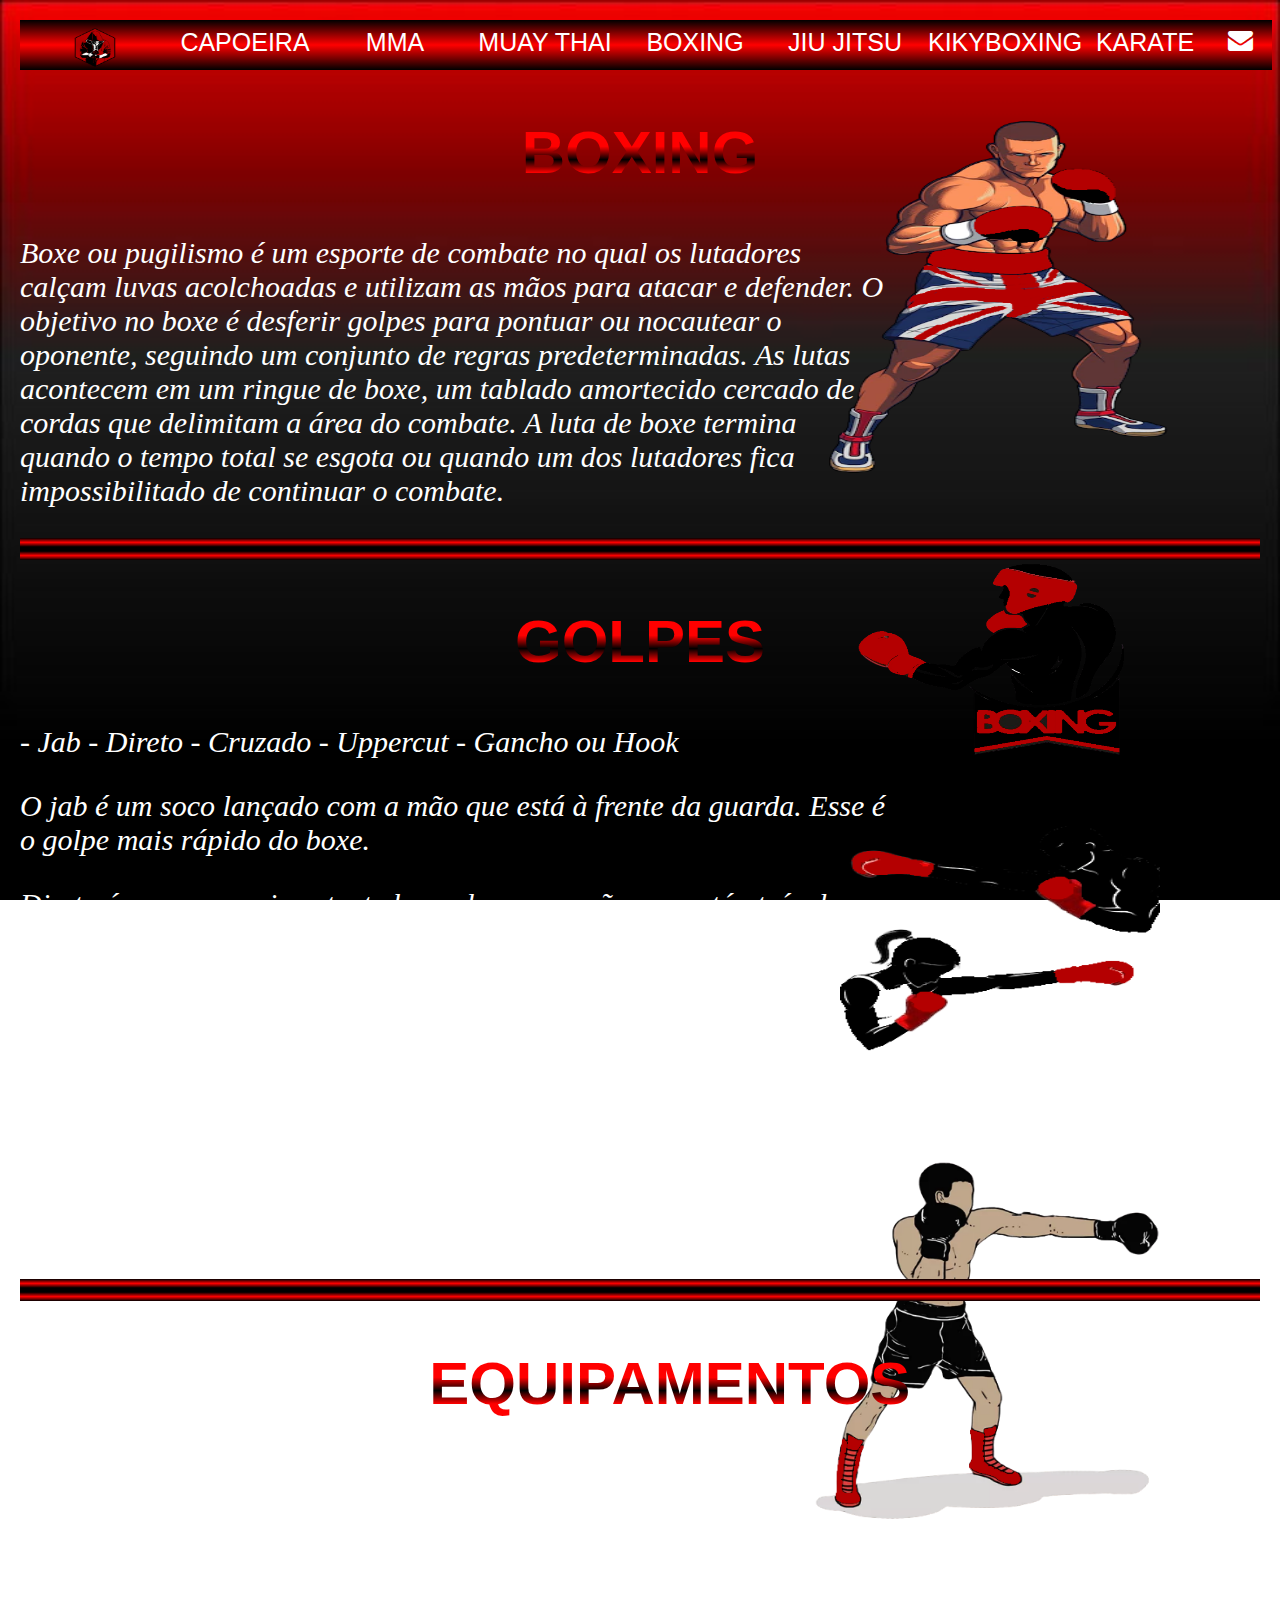
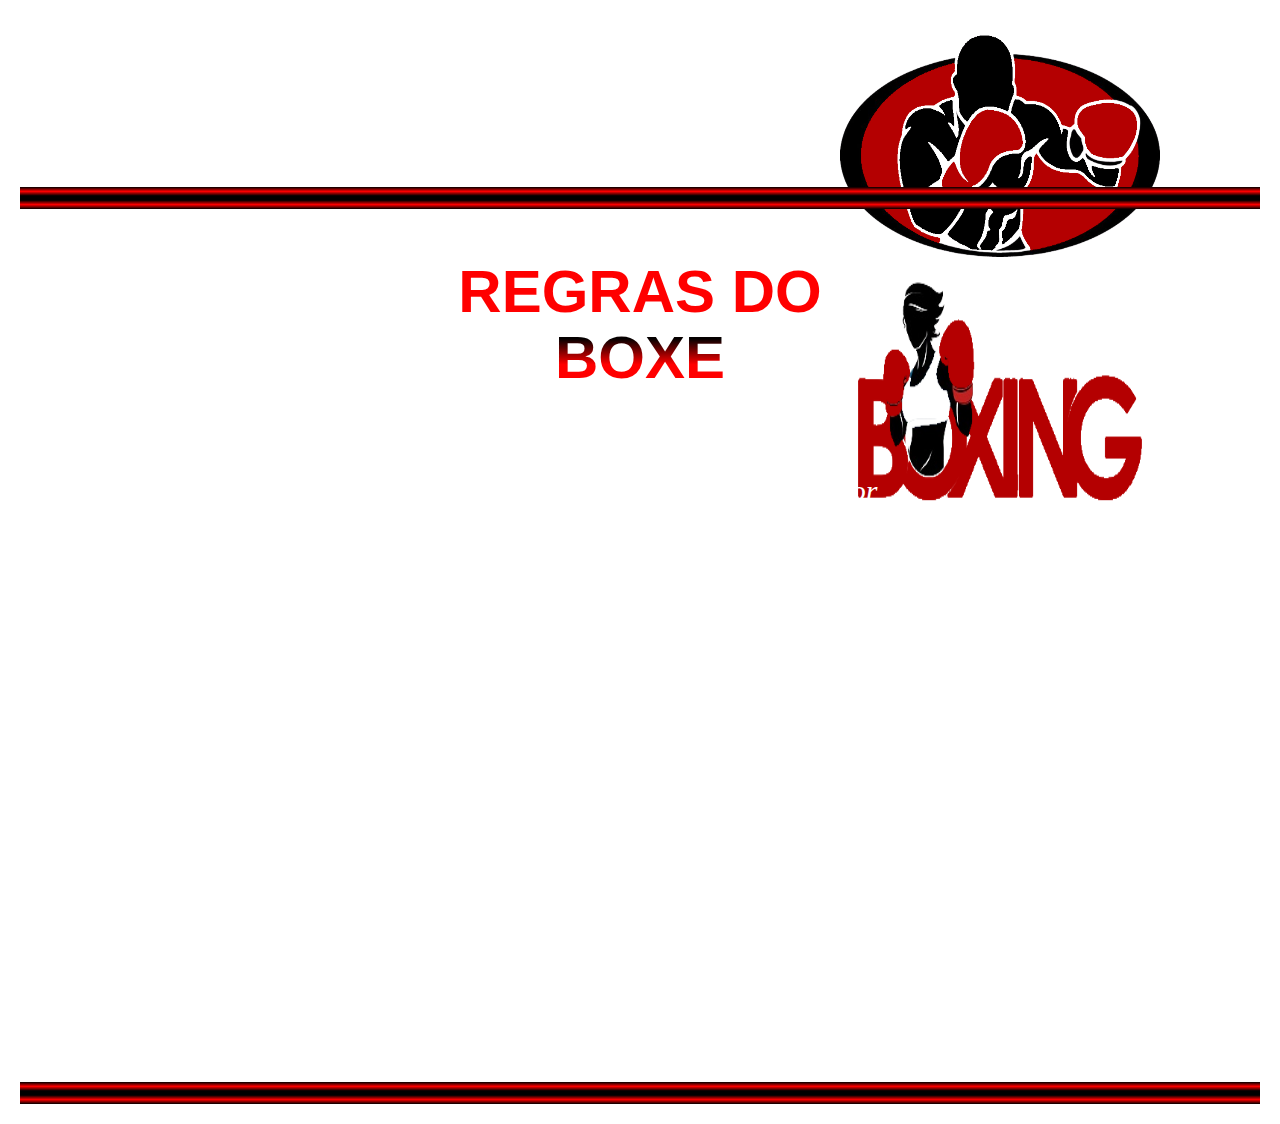
<file: boxe.html>
<DOCTYPE!>

<html>

<head> 
        <link rel="stylesheet" type="text/css" href="estilo.css" />
		<title>index</title>
 <link href="estilo.css" rel="stylesheet">		
 <link rel="stylesheet" href="https://cdnjs.cloudflare.com/ajax/libs/font-awesome/4.7.0/css/font-awesome.min.css">	
	
	</head>
	
	<body>
		<div class="container">
		<nav class="menu">
			<ul>
				<li>
					<a href="index.html">
						<img src="foto.png"  width="44" height="40" alt="voltar para o inicio" title="voltar para o inicio">
						</a> </li>
			  <li><a href="capoeira.html"> CAPOEIRA</a><li>	
			   <li><a href="mma.html"> MMA </a></li>
			   <li><a href="muaythai.html"> MUAY THAI</a></li>
			   <li><a href="boxe.html"> BOXING</a></li>
			   <li><a href="jiu jitsu.html">JIU JITSU</a></li>
			   <li><a href="kickboxe.html">KIKYBOXING</a></li>
			   <li><a href="karate.html">KARATE</a></li>
			   
			   <li style="width: 40px;"><a href="duvidas.html"><i class="fa fa-envelope"></i></a></li>
			</ul>
		</nav>  
		<header>
			<div class="boxe"><img src="boxingboxe.png" width="380" height="380"></div> 
			<div class="boxing"><img src="boxing.png" width="320" height="225"></div> 
			<div class="boxing1"><img src="arteboxing.png" width="360" height="360"></div> 
			<div class="boxing2"><img src="boxing2.png" width="320" height="225"></div> 
			<div class="boxe1"><img src="boxeboxe.png" width="320" height="225"></div> 
			<div class="boxe2"><img src="boxeboxing.png" width="320" height="225"></div> 
		</header>
		</div>
		<main class="container">
		<h2>BOXING</h2>
		<p>Boxe ou pugilismo é um esporte de combate no qual os lutadores calçam luvas acolchoadas e utilizam as mãos para atacar e defender.

			O objetivo no boxe é desferir golpes para pontuar ou nocautear o oponente, seguindo um conjunto de regras predeterminadas. As lutas acontecem em um ringue de boxe, um tablado amortecido cercado de cordas que delimitam a área do combate.
			
			A luta de boxe termina quando o tempo total se esgota ou quando um dos lutadores fica impossibilitado de continuar o combate.</p>
			<div id="cor"></div>
			<h2>GOLPES</h2>
			<P> 
				- Jab
				- Direto
				- Cruzado
				- Uppercut
				- Gancho ou Hook</P>
				<P>O jab é um soco lançado com a mão que está à frente da guarda. Esse é o golpe mais rápido do boxe.</P> 
				<p>Direto é um soco mais potente lançado com a mão que está atrás da guarda.</p> 
				<p>O cruzado é um golpe lateral, de curta distância.</p> 
				<p>Uppercut é um golpe executado de baixo para cima, tendo como alvo preferencial o queixo do adversário.</p> 
				<p>O gancho é um golpe feito com um movimento semicircular curto que visa atingir a lateral da cabeça ou do torso do adversário, com ângulo mais aberto que o cruzado.</p> 
				<div id="cor"></div>
				<h2>EQUIPAMENTOS</h2>
				<p>- Luvas <br>
					- Atadura ou bandagem <br>
					- Protetor bucal<br>
					- Short ou bermuda<br>
					- Capacetes<br>
					- Colete<br>
					- Saco de pancada<br>
					- Coquilha</p><br>
					<div id="cor"></div>
					<h2>REGRAS DO BOXE</h2>	
				<p>Uma luta de boxe consiste em um número variável de rounds (geralmente de nove a doze), cada um com três minutos, separados por intervalos de um minuto.
					<br>
					A luta é supervisionada por um árbitro dentro do ringue que controla a conduta dos lutadores e preza pelas suas seguranças.<br> 
					<br>
					O árbitro é responsável por separar os lutadores, fazer a contagem regressiva quando um deles é derrubado, interferir nos casos de falta, etc.<br>
					<br>
					Em cada intervalo os lutadores se dirigem a um canto do ringue (corner) e podem descansar e receber instruções da sua equipe.<br>
					<br>
					Se um dos lutadores for derrubado o outro deve se dirigir a um canto neutro do ringue (corner) em que não está sua equipe ou a equipe do oponente. Se ao final da contagem regressiva o lutador derrubado não levantar, o árbitro declarará nocaute (knockout) e a luta termina imediatamente.</p>
					<div id="cor"></div>
			</main>
	</body>
	
</html>
</file>
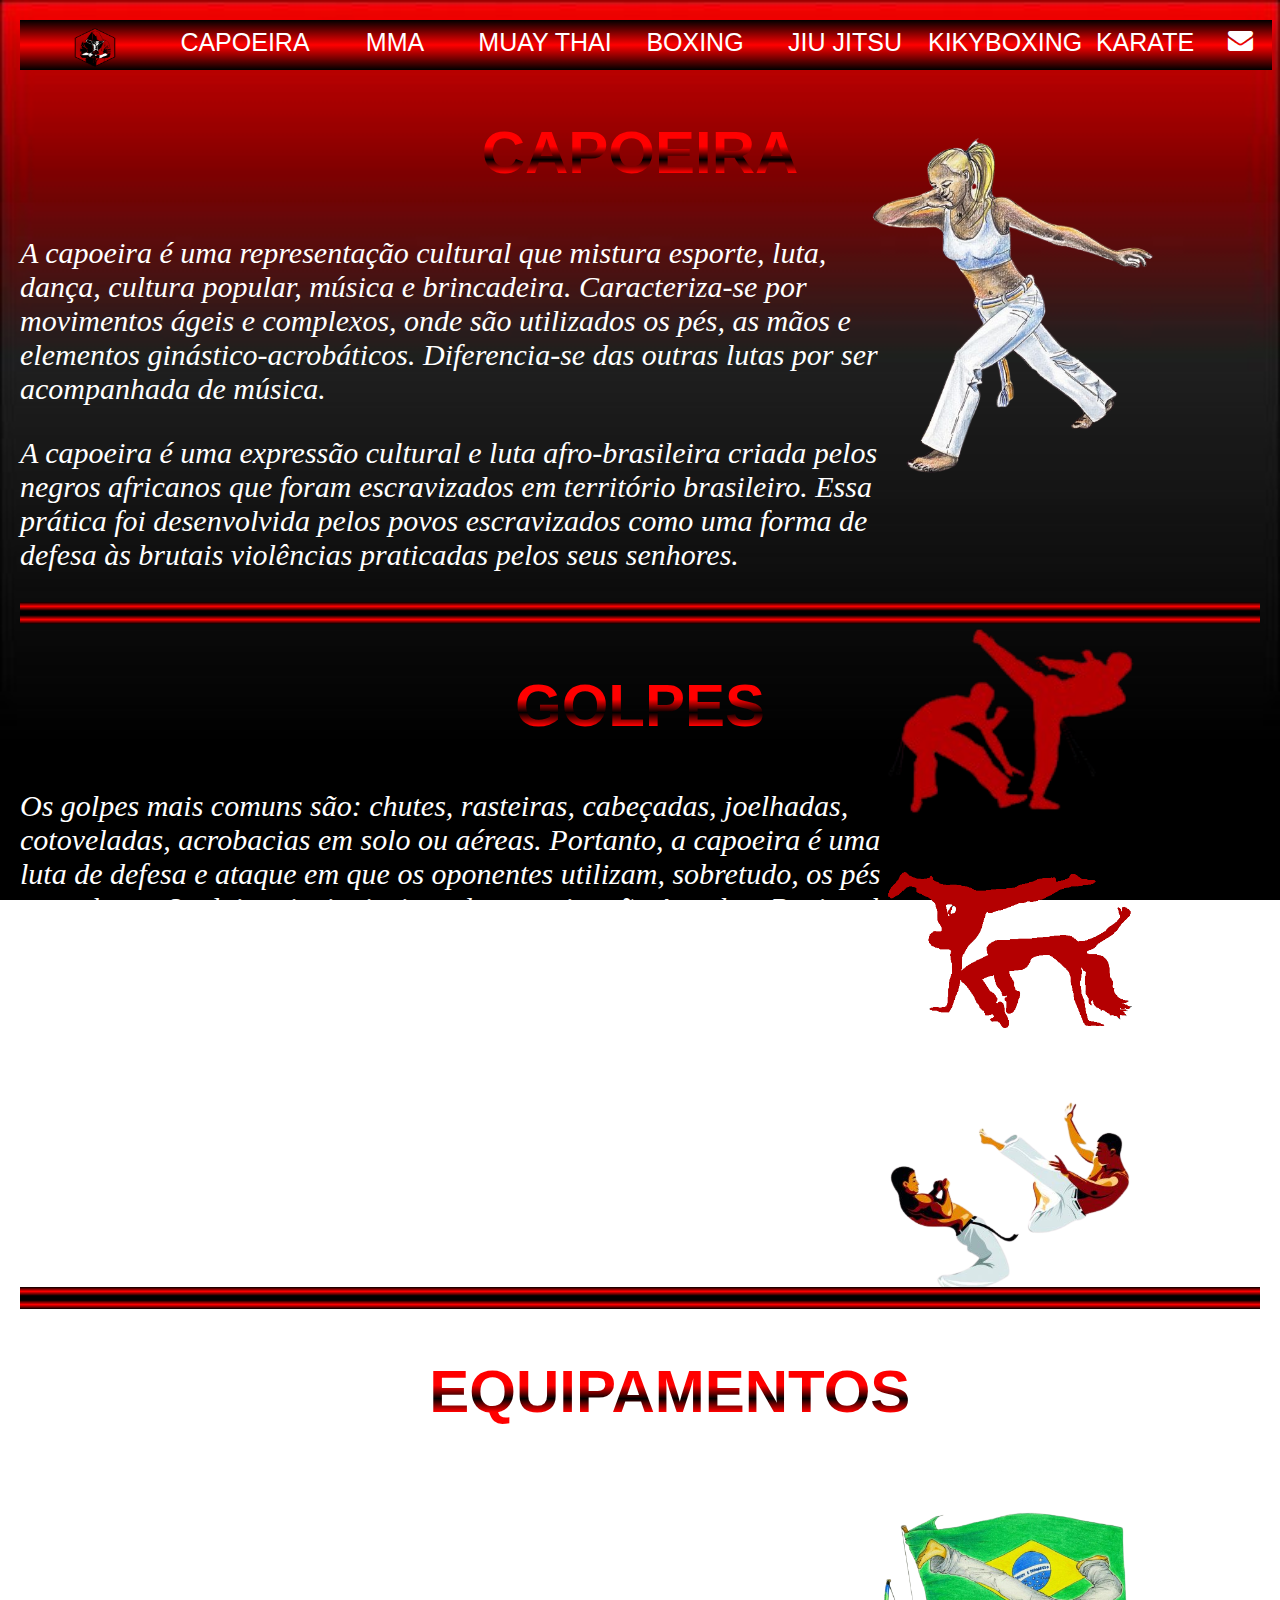
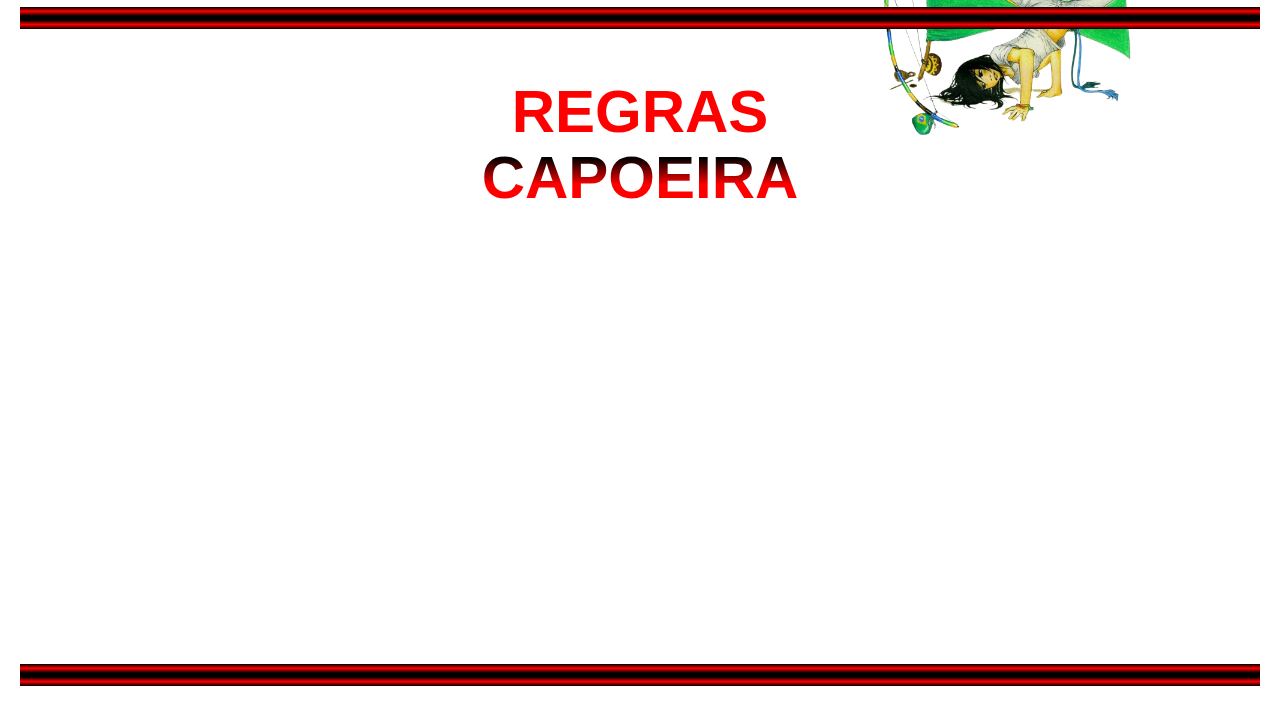
<file: capoeira.html>
<DOCTYPE!>

<html>

<head> 
        <link rel="stylesheet" type="text/css" href="estilo.css" />
		<title>index</title>
 <link href="estilo.css" rel="stylesheet">	
 <link rel="stylesheet" href="https://cdnjs.cloudflare.com/ajax/libs/font-awesome/4.7.0/css/font-awesome.min.css">		
	
</head>
	
	<body>
		<div class="container">
		<nav class="menu">
			<ul>
				<li>
					<a href="index.html">
						<img src="foto.png"  width="44" height="40" alt="voltar para o inicio" title="voltar para o inicio">
						</a> </li>
			  <li><a href="capoeira.html"> CAPOEIRA</a><li>	
			   <li><a href="mma.html"> MMA </a></li>
			   <li><a href="muaythai.html"> MUAY THAI</a></li>
			   <li><a href="boxe.html"> BOXING</a></li>
			   <li><a href="jiu jitsu.html">JIU JITSU</a></li>
			   <li><a href="kickboxe.html">KIKYBOXING</a></li>
			   <li><a href="karate.html">KARATE</a></li>
			
			   <li style="width: 0px;"><a href="duvidas.html"><i class="fa fa-envelope"></i></a></li>

			</ul>
		</nav>  
		

		<header>
			<div class="pratica"> <img src="capoeira1.png" width="300px"></div>
			<div class="artebruno"> <img src="axecapoeira.png" width="300px"></div>
			<div class="brunoimagem"> <img src="axecapoeira2.png" width="300px"></div>
			<div class="capoeira"> <img src="axecapoeira3.png" width="300px"></div>
			<div class="capoeiraarte"> <img src="capoeiraarte.png" width="300px"></div>
			
		</header>	
		</div>
		<main class="container">
			<h2>CAPOEIRA</h2>
			<P>A capoeira é uma representação cultural que mistura esporte, luta, dança, cultura popular, música e brincadeira. Caracteriza-se por movimentos ágeis e complexos, onde são utilizados os pés, as mãos e elementos ginástico-acrobáticos. Diferencia-se das outras lutas por ser acompanhada de música.</P>
			<P>A capoeira é uma expressão cultural e luta afro-brasileira criada pelos negros africanos que foram escravizados em território brasileiro.

				Essa prática foi desenvolvida pelos povos escravizados como uma forma de defesa às brutais violências praticadas pelos seus senhores.</P>
				
				<div id="cor"></div>
				<h2>GOLPES</h2>	
			<P>Os golpes mais comuns são: chutes, rasteiras, cabeçadas, joelhadas, cotoveladas, acrobacias em solo ou aéreas. Portanto, a capoeira é uma luta de defesa e ataque em que os oponentes utilizam, sobretudo, os pés e a cabeça. Os dois principais tipos de capoeira são Angola e Regional.</P>
			<p>GINGA – É o passo básico, pois é dele que partem os outros movimentos da capoeira. ...
				BÊNÇÃO – Chute que empurra o adversário. ...
				DESVIO DE FRENTE – Movimento de defesa para evitar um golpe do rival.</p>
			<p>Armada ou meia-lua de costas: a armada aplica-se estando em pé. ...
				Arpão: golpe no qual derruba o adversário como uma arpa.
				Asfixiante: O Asfixiante é um soco de Capoeira, como o nome sugere, o golpe é feito contra o nariz.</p>
				<div id="cor"></div>
				<h2>EQUIPAMENTOS</h2>	
			<p>Os principais instrumentos da capoeira são pandeiro, berimbau, tambor, reco-reco, atabaque, agogô, entre outros. A capoeira é uma expressão da cultura do Brasil.</p>
			<div id="cor"></div>
			<h2>REGRAS  CAPOEIRA</h2>
			<p>PRINCIPAIS REGRAS DA CAPOEIRA
				Respeitar o mestre acima de tudo e guardar sua disciplina durante os treinos;
				Sempre manter a vigilância de forma permanente em todo o ambiente;
				Jamais perca de vista os movimentos do seu parceiro;
				Mantenha sempre a calma durante toda e qualquer situação;
				Zelar pela segurança de todos os companheiros de treino;
				Jamais utilizar os conhecimentos que foram adquiridos na roda em brincadeiras ou possíveis agressões na rua;
				Sempre obedecer ao comando do berimbau durante a prática capoeirista;
				Praticar todos os dias os movimentos que já foram apreendidos ao longo dos treinos;
				Não se afastar ou virar de costas para o seu parceiro.</p>
				<div id="cor"></div>
		</main>
	</body>
	
</html>
</file>
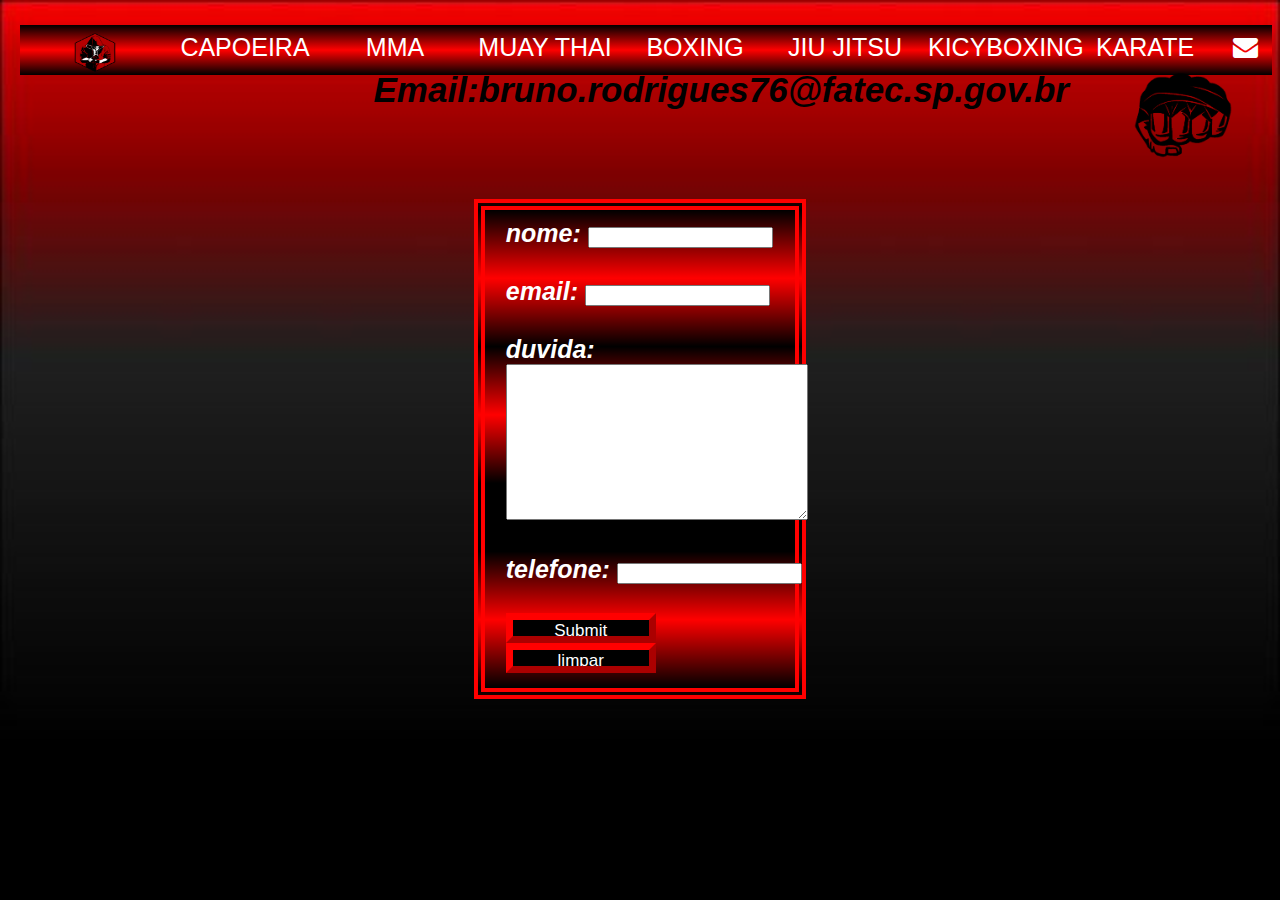
<file: duvidas.html>
<!DOCTYPE html>
<html>

    <head> 
        <link rel="stylesheet" type="text/css" href="estilo.css" />
		<title>index</title>
 <link href="estilo.css" rel="stylesheet">	
 <link rel="stylesheet" href="https://cdnjs.cloudflare.com/ajax/libs/font-awesome/4.7.0/css/font-awesome.min.css">	
	
	</head>
	<body>
	<main class="container">
		<nav class="menu">
			<ul>
				<li>
					<a href="index.html">
						<img src="foto.png"  width="44" height="40" alt="voltar para o inicio" title="voltar para o inicio">
						</a> </li>
              
			    <li><a href="capoeira.html"> CAPOEIRA</a><li>	
				 <li><a href="mma.html"> MMA </a></li>
				 <li><a href="muaythai.html"> MUAY THAI</a></li>
				 <li><a href="boxe.html"> BOXING</a></li>
				 <li><a href="jiu jitsu.html">JIU JITSU</a></li>
				 <li><a href="kickboxe.html">KICYBOXING</a></li>
				 <li><a href="karate.html">KARATE</a></li>
			
				 <li style="width: 50px;"><a href="duvidas.html"><i class="fa fa-envelope"></i></a></li>
			  </ul>
			  <header>
				<div class="punhofechado"><img src="punhofechado.png" width="100" height="100"></div> 
				<div class="punhofechado2"><img src="punhofechado.png" width="100" height="100"></div> 
			  </header>
			<h3>    Email:bruno.rodrigues76@fatec.sp.gov.br</h3>
		 </nav>  
		 <div class="formulario">
			 <form >
				 <fieldset>
					 <label for="nome">nome:</label>
					 
					 <input type="name" name="name">
					 <br>
					 <br>
					 <label for="email">email:</label>
					 
					 <input type="email">
					 <br>
					 <br>
					 <label for="duvida">duvida:</label>
					 <textarea name="duvida" id="comnet" cols="35" rows="10"></textarea>
					 <br>
					 <br>
					 <label for="telefone">telefone:</label>
					 <input type="telefone">
					 <br>
					 <br>
			
					 <input type="submit" name="submit" id="submit">
					 
					 <input type="reset" value="limpar" id="submit">
					 
					
				 </fieldset>
			 </form>
		 </div>
			
             
	</main>
	     
     </body>
	
</html>
</file>
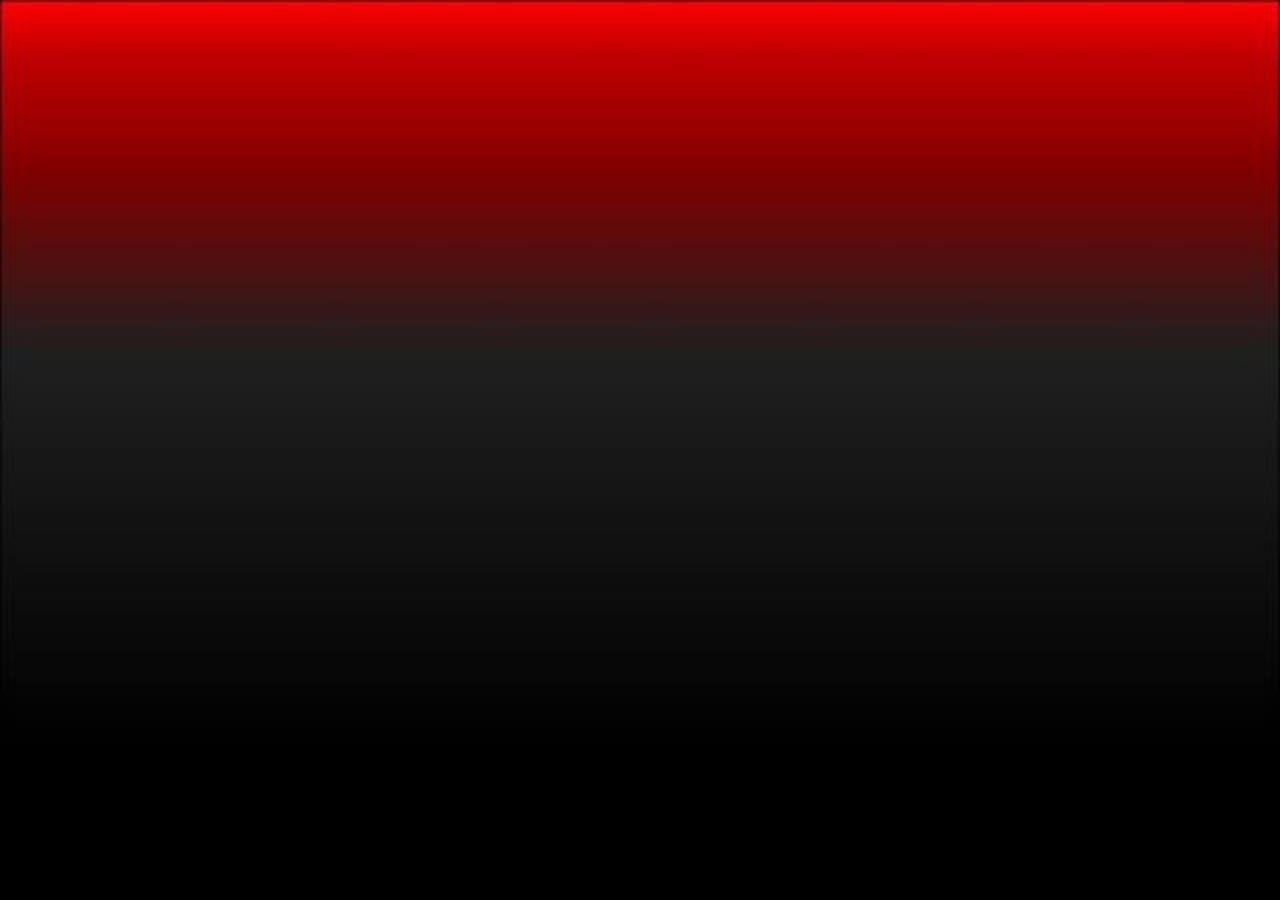
<file: formularios.html>
<DOCTYPE!>

<html>

<head> 
        <link rel="stylesheet" type="text/css" href="estilo.css" />
		<title>index</title>
 <link href="estilo.css" rel="stylesheet">		
	
	</head>
	
	<body>
		
		
		<header>
		
		</header>	

	
          </div>
	
          </body>
	
	</html>
</file>
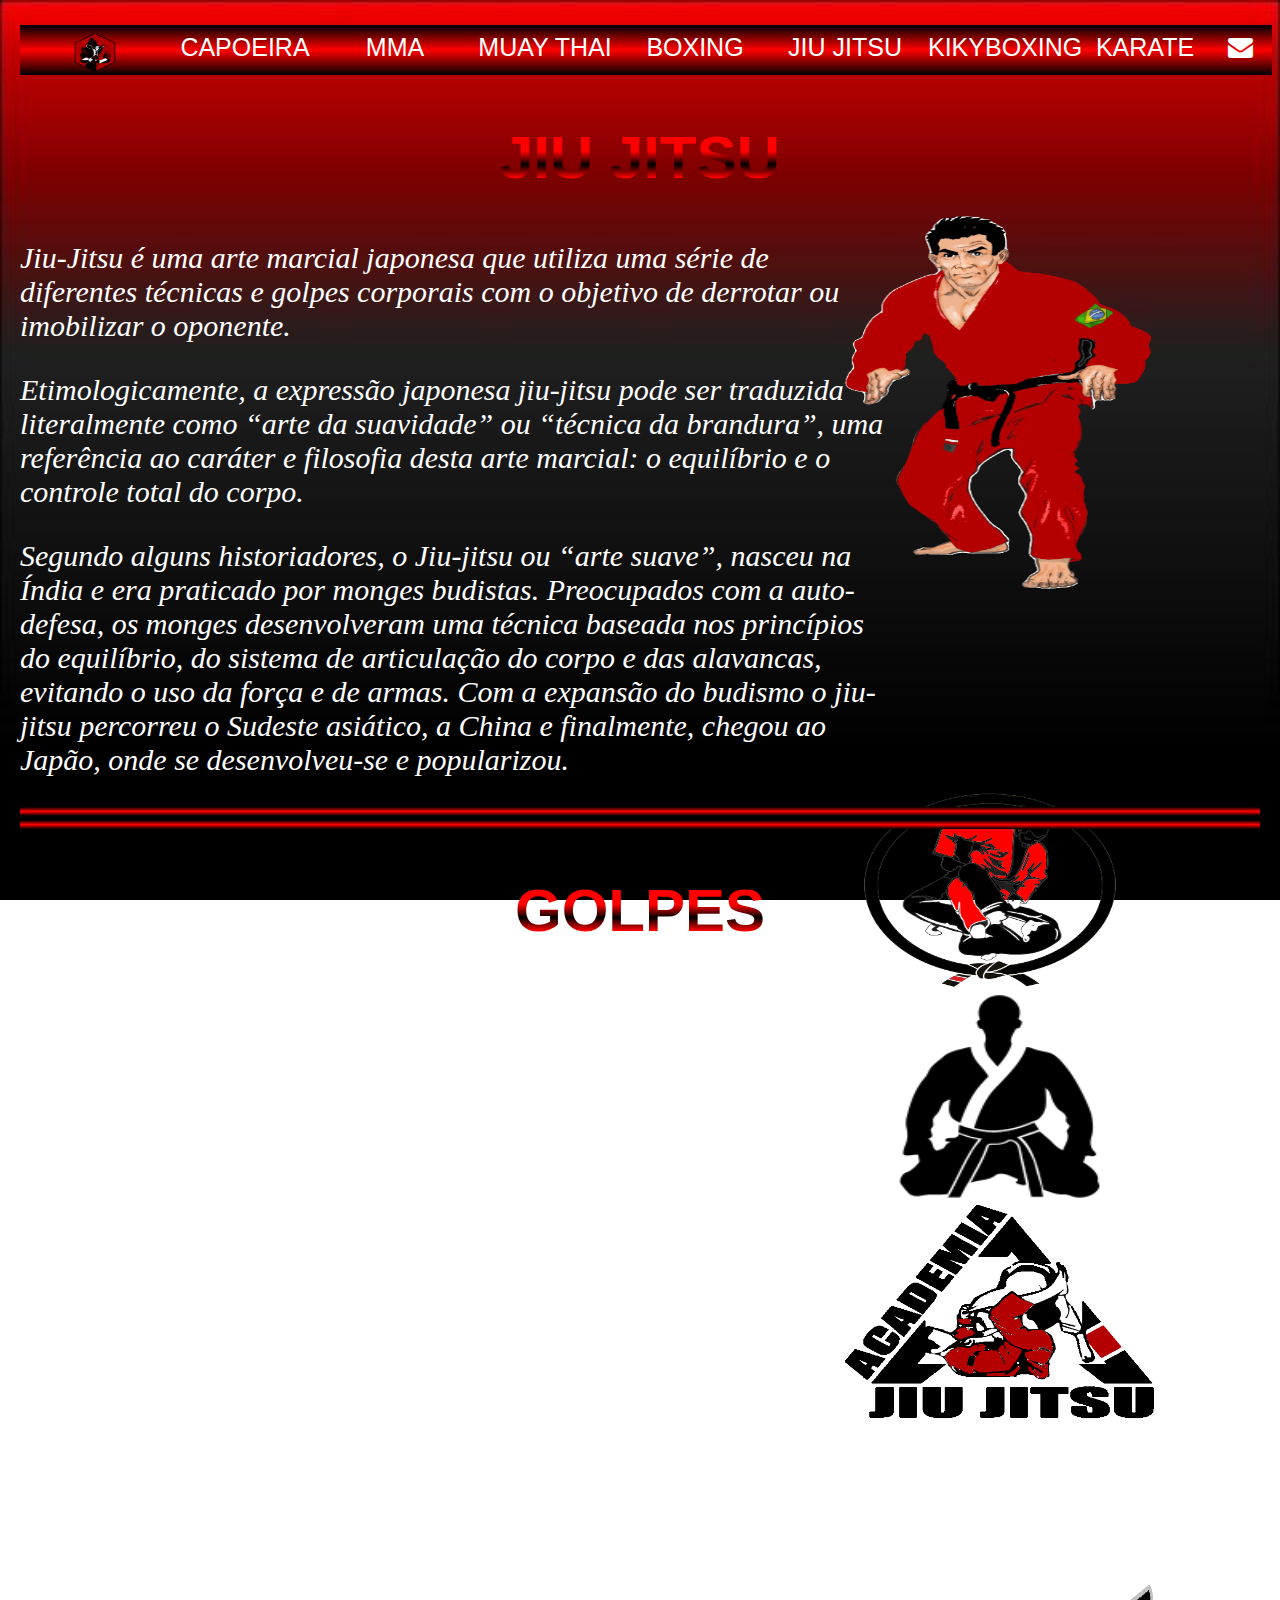
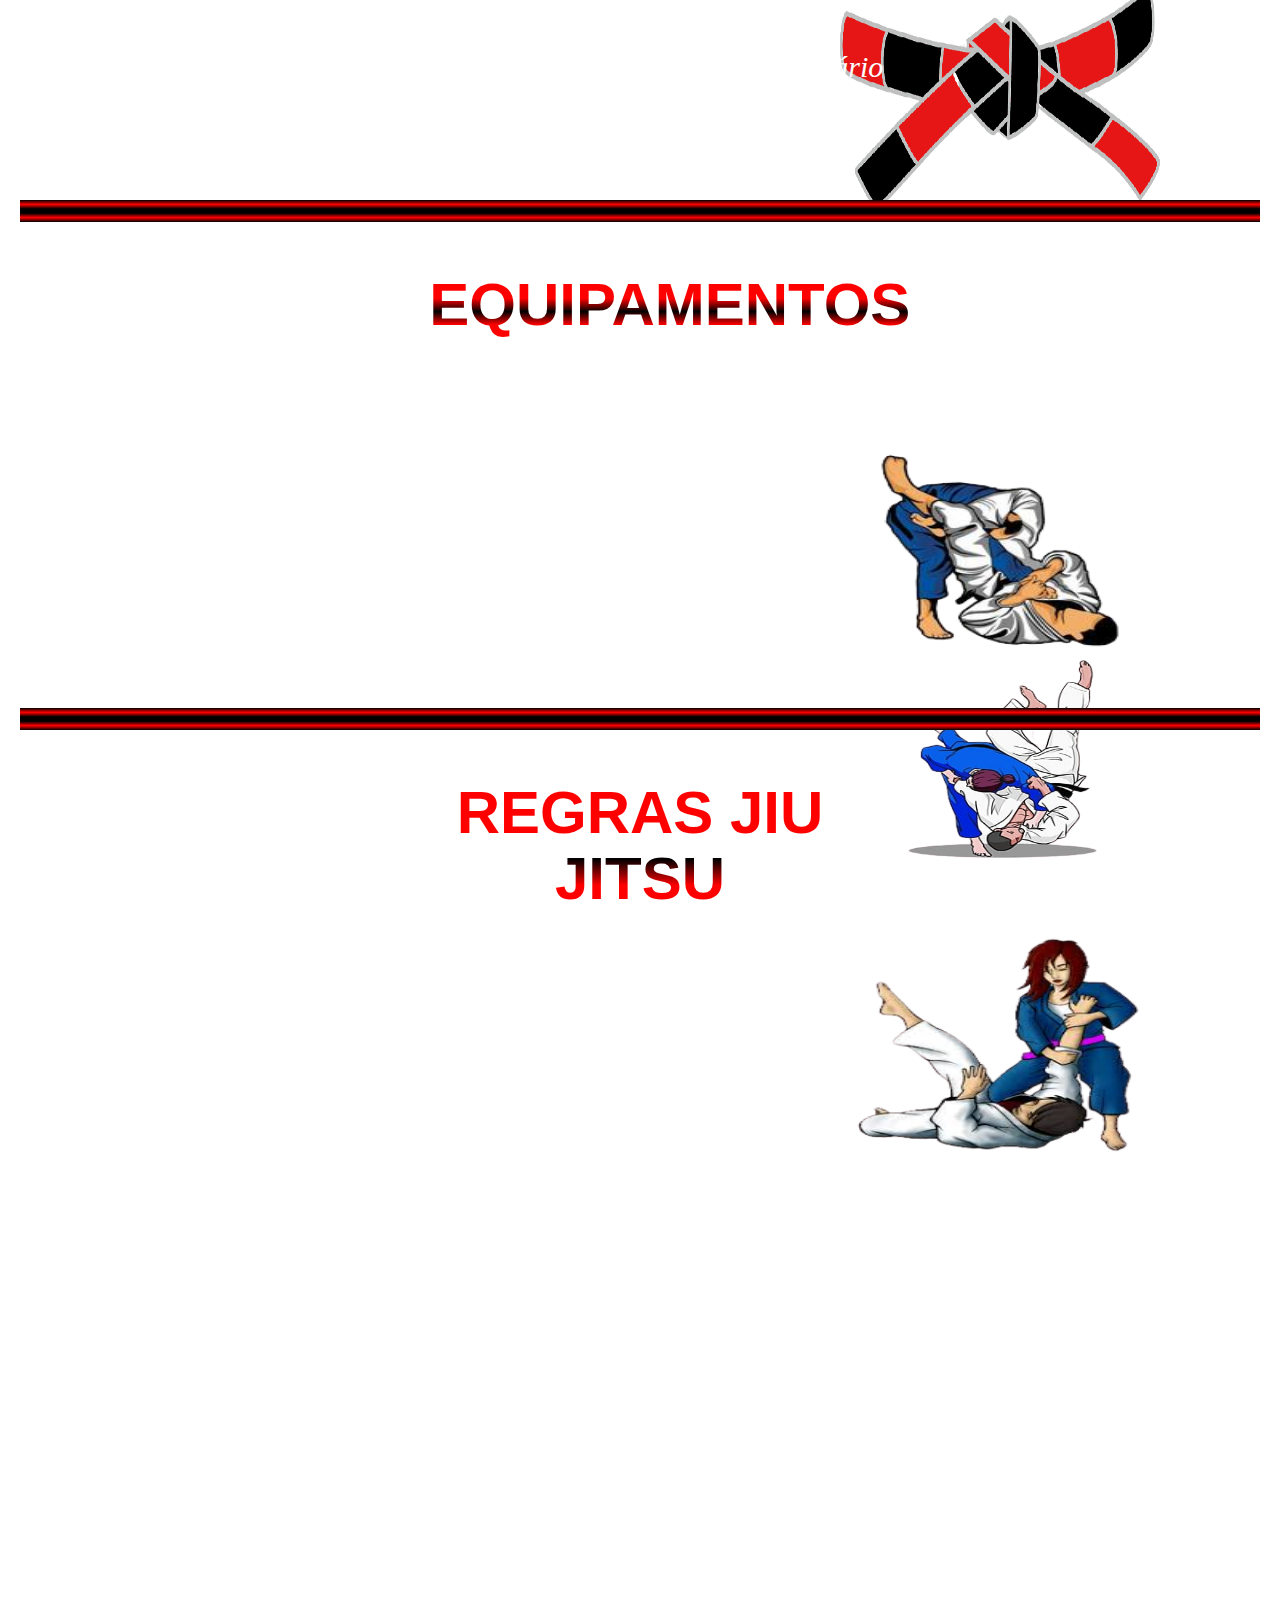
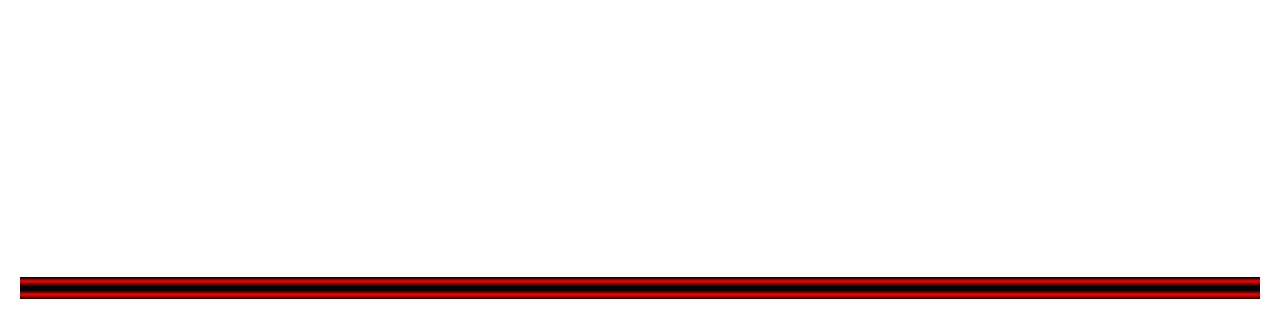
<file: jiu jitsu.html>
<!DOCTYPE html>
<html>

    <head> 
        <link rel="stylesheet" type="text/css" href="estilo.css" />
		<title>index</title>
 <link href="estilo.css" rel="stylesheet">		
 <link rel="stylesheet" href="https://cdnjs.cloudflare.com/ajax/libs/font-awesome/4.7.0/css/font-awesome.min.css">	
	
	</head>
	
		<body>
			<div class="container">
			<nav class="menu">
				<ul>
					<li>
						<a href="index.html">
							<img src="foto.png"  width="44" height="40" alt="voltar para o inicio" title="voltar para o inicio">
							</a> </li>
				  <li><a href="capoeira.html"> CAPOEIRA</a><li>	
				   <li><a href="mma.html"> MMA </a></li>
				   <li><a href="muaythai.html"> MUAY THAI</a></li>
				   <li><a href="boxe.html"> BOXING</a></li>
				   <li><a href="jiu jitsu.html">JIU JITSU</a></li>
				   <li><a href="kickboxe.html">KIKYBOXING</a></li>
				   <li><a href="karate.html">KARATE</a></li>
				   
				   <li style="width: 40px;"><a href="duvidas.html"><i class="fa fa-envelope"></i></a></li>
				</ul>
			</nav>  
			 <header>
				<div class="jiu1"><img src="imagem1jiu.png" width="390" height="390"></div> 
				<div class="jiu2"><img src="imagem2jiu.png" width="320" height="225"></div> 
				<div class="jiu3"><img src="imagem3jiu.png" width="320" height="225"></div> 
				<div class="jiujitsu"><img src="jiujitsu1.png" width="320" height="225"></div> 
				<div class="jiujitsuarte"><img src="jiujitsuarte.png" width="320" height="225"></div> 
				<div class="jiujitsu4"><img src="jiujitsu4.png" width="320" height="225"></div> 
				<div class="jiujitsu5"><img src="jiujitsu5.png" width="320" height="225"></div> 
				<div class="jitsu"><img src="jitsu.png" width="320" height="225"></div>
				
		     </header>
			</div>
			 <main class="container">
			 <h2>JIU JITSU</h2>
			 <p>Jiu-Jitsu é uma arte marcial japonesa que utiliza uma série de diferentes técnicas e golpes corporais com o objetivo de derrotar ou imobilizar o oponente.</p>

				<P>Etimologicamente, a expressão japonesa jiu-jitsu pode ser traduzida literalmente como “arte da suavidade” ou “técnica da brandura”, uma referência ao caráter e filosofia desta arte marcial: o equilíbrio e o controle total do corpo.</P>
			 	<P>Segundo alguns historiadores, o Jiu-jitsu ou “arte suave”, nasceu na Índia e era praticado por monges budistas. Preocupados com a auto-defesa, os monges desenvolveram uma técnica baseada nos princípios do equilíbrio, do sistema de articulação do corpo e das alavancas, evitando o uso da força e de armas. Com a expansão do budismo o jiu-jitsu percorreu o Sudeste asiático, a China e finalmente, chegou ao Japão, onde se desenvolveu-se e popularizou.</P>
				 <div id="cor"></div>
				<h2>GOLPES</h2>
			 <p>O jiu-jitsu é uma arte marcial originalmente utilizada nas guerras, onde o guerreiro usa a sua força através de golpes que envolvem as articulações, estrangulamentos, imobilizações, torções e alavancas no corpo do adversário.</p>
			 <br>
			 <p>Você conhece os principais golpes do jiu jitsu?<br>
				<br>
				Os  golpes de Jiu Jitsu frequentes envolvem as articulações, estrangulamentos, imobilizações, torções e alavancas.
				<br>
				<br> Os golpes válidos são aqueles que procuram neutralizar, imobilizar, estrangular, pressionar, torcer articulações e lançar o adversário ao solo através de quedas.<br>
				<br>
				
				Existem, porém, golpes que não são válidos e são considerados desleais no jiu-jitsu, como morder, puxar cabelo, enfiar os dedos nos olhos, atingir os órgãos genitais ou ainda torcer dedos.<br>
				<br>
				O jiu-jitsu possibilita a um adversário mais fraco vencer um adversário mais pesado através do uso de uma boa técnica de golpes Jiu Jitsu. A técnica no Jiu Jitsu é bem mais importante do que a força física.</p> <br>
				<div id="cor"></div>
				<h2>EQUIPAMENTOS</h2>
				<P>- KIMONO</P>
				<P>- FAIXA DE JIU JITSU</P>
				<P>- PROTETOR BUCAL</P>
				<P>- CAMISA DE COMPRESSÃO</P>
				<P>- BERMUDA (NO-GI)</P>
				<div id="cor"></div>
				<h2>REGRAS  JIU JITSU</h2>
				<p>As regras do Jiu-Jitsu são bem singulares. Antes de tudo, é essencialmente importante dizer que nessa arte marcial as competições não permitem nenhum golpe “tradicional”.<br>
					 <br> Chutes, socos, cotoveladas, joelhadas e uma infinidade de outros movimentos são plenamente restritos.<br>
					<br>
					Fora isso, é crucial alertar que os praticantes somente lutam com adversários que estão dentro da sua idade, faixa e peso.<br>
					<br>
					Em algumas situações, o vencedor de uma categoria pode lutar com outros atletas mais pesados para tentar se consagrar ainda mais, essas etapas são reconhecidas como lutas “overall”.<br>
					<br>
					Outras regras incluem:
					<br>
					vitória direta por finalização ou contagem de pontos;<br>
					<br>
					toda luta deve ser realizada no tatame e com árbitro presente;<br>
					<br>
					atletas que utilizam golpes ilegais ou técnicas questionáveis podem ser punidos também por pontuação, o que pode levar à desclassificação;<br>
					<br>
					as pontuações seguem o seguinte padrão: 2 pontos por queda, joelho na barriga e raspagem, 3 pontos por passagem de guarda e 4 pontos por montada e pegada nas costas.</p> <br>
					<br>
					<div id="cor"></div>
				</main>
			
		</body>
	
</html>
</file>
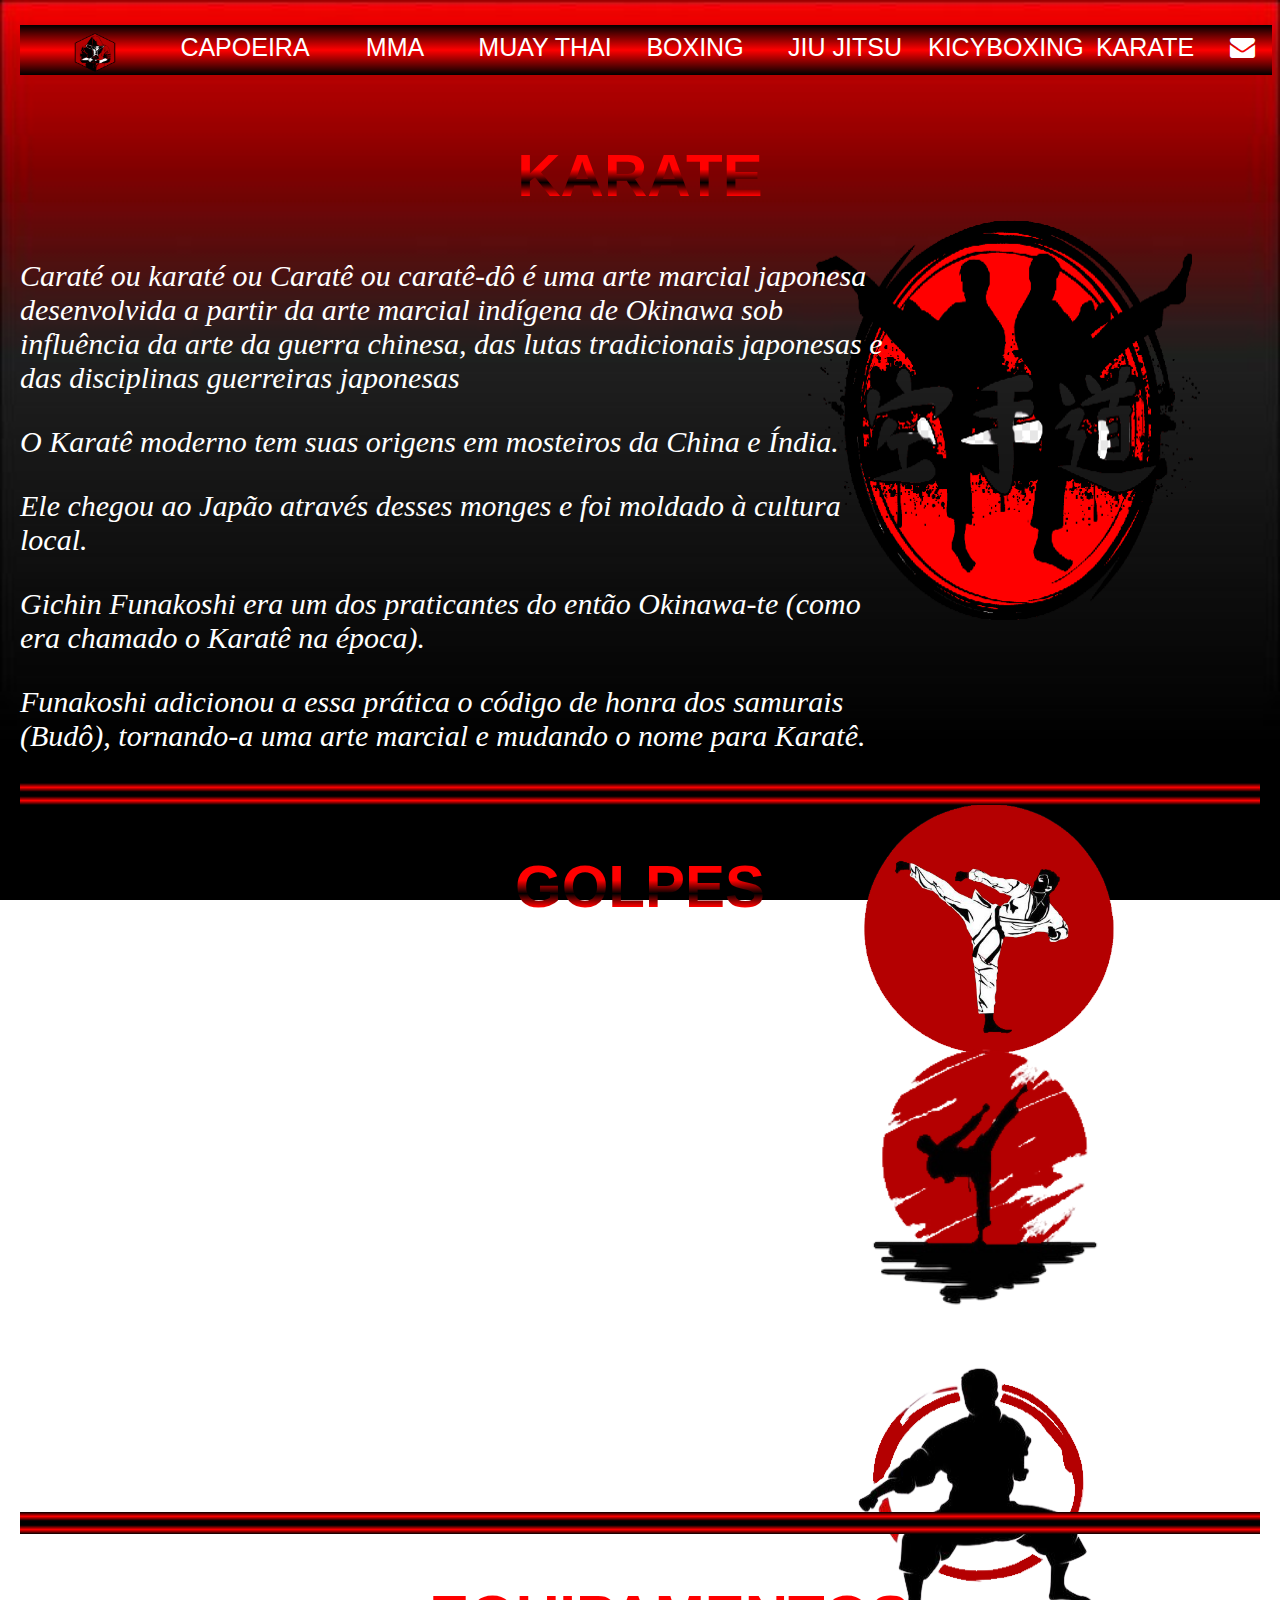
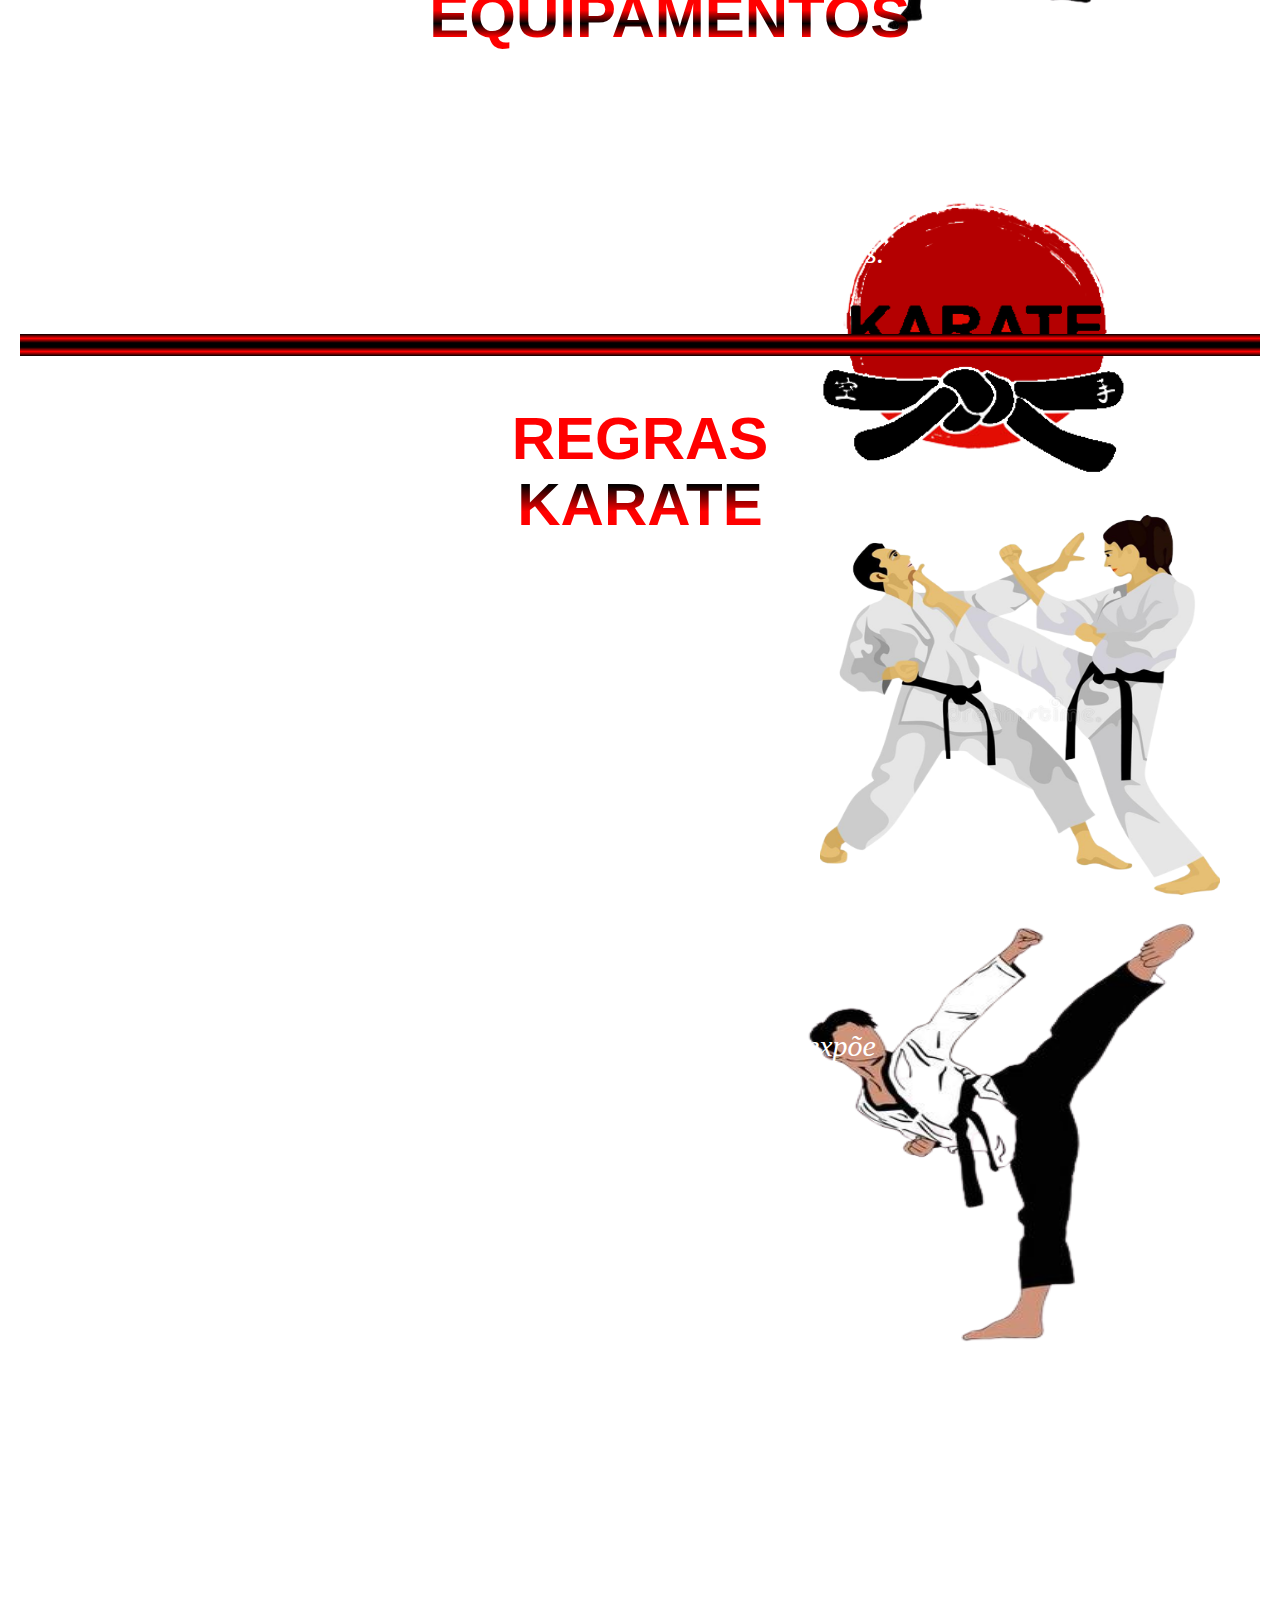
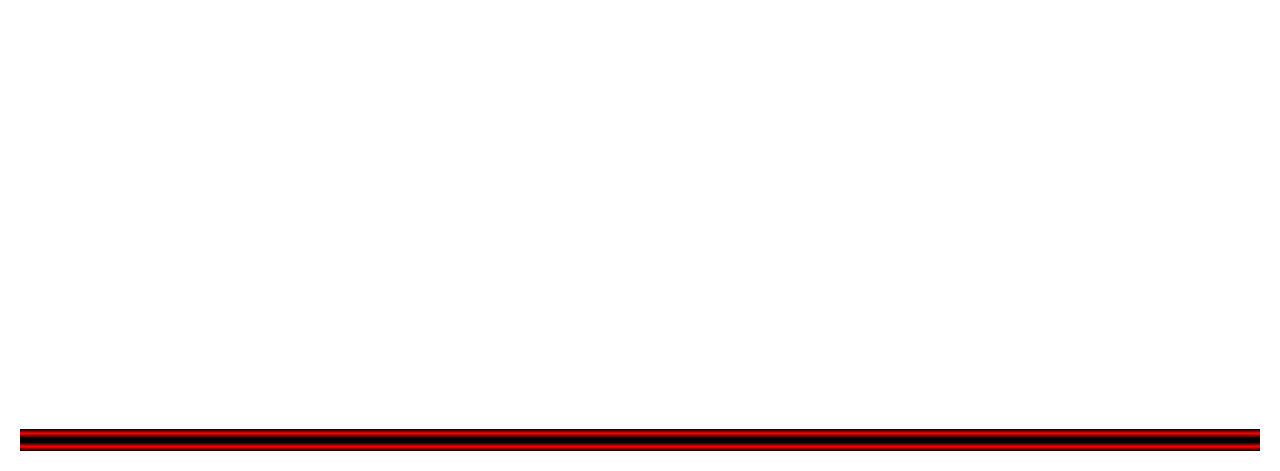
<file: karate.html>
<!DOCTYPE html>
<html>

    <head> 
        <link rel="stylesheet" type="text/css" href="estilo.css" />
		<title>index</title>
 <link href="estilo.css" rel="stylesheet">	
 <link rel="stylesheet" href="https://cdnjs.cloudflare.com/ajax/libs/font-awesome/4.7.0/css/font-awesome.min.css">		
	
	</head>
	<body>
		<div class="container">
		<nav class="menu">
			<ul>
				<li>
					<a href="index.html">
						<img src="foto.png"  width="44" height="40" alt="voltar para o inicio" title="voltar para o inicio">
						</a> </li>
			  <li><a href="capoeira.html"> CAPOEIRA</a><li>	
			   <li><a href="mma.html"> MMA </a></li>
			   <li><a href="muaythai.html"> MUAY THAI</a></li>
			   <li><a href="boxe.html"> BOXING</a></li>
			   <li><a href="jiu jitsu.html">JIU JITSU</a></li>
			   <li><a href="kickboxe.html">KICYBOXING</a></li>
			   <li><a href="karate.html">KARATE</a></li>
			  
			   <li style="width: 45px;"><a href="duvidas.html"><i class="fa fa-envelope"></i></a></li>
			</ul>
			</nav>
			<header>
				<div class="karate1"><img src="11.png" width="480" height="400"></div> 
				<div class="karate3"><img src="karate1.png" width="250" height="250"></div>
				<div class="karate2"><img src="karate2.png" width="400" height="380"></div>
				<div class="karate4"><img src="12.png" width="530" height="530"></div>
				<div class="karate5"><img src="karate13.png" width="400" height="380"></div>
				<div class="karate6"><img src="karate14.png" width="430" height="450"></div>
				<div class="karate7"><img src="karate15.png" width="430" height="450"></div>
				
			</header>
			</div>
			<main class="container">
				<br>
			<h2>KARATE</h2>
			<p>Caraté ou karaté ou Caratê ou caratê-dô é uma arte marcial japonesa desenvolvida a partir da arte marcial indígena de Okinawa sob influência da arte da guerra chinesa, das lutas tradicionais japonesas e das disciplinas guerreiras japonesas</p>
			<p>O Karatê moderno tem suas origens em mosteiros da China e Índia.</p> 
			<p>Ele chegou ao Japão através desses monges e foi moldado à cultura local.</p>
			 <p>Gichin Funakoshi era um dos praticantes do então Okinawa-te (como era chamado o Karatê na época).</p>
			 <p> Funakoshi adicionou a essa prática o código de honra dos samurais (Budô), tornando-a uma arte marcial e mudando o nome para Karatê.</p>
			<div id="cor"></div>
			<h2>GOLPES</h2>
			<p>Ataque com os Pés (Ashi – Waza) no Karatê

				Mae Keague: Chute Elevado Perna Dura.<br>
				<br>
				Uti Mawashi: Chute de Dentro para Fora.<br>
				<br>
				Soto Mawashi: Chute de Fora para Dentro.<br>
				<br>
				Kin Gueri: Chute Baixo (Ponto Vital)<br>
				<br>
				Hiza Gueri: Joelhada Frontal.<br>
				<br>
				Mae Gueri: Chute Frontal.<br>
				<br>
				Yoko Gueri: Chute Lateral.<br.
				<br>
				Kansetsu Gueri: Chute Lateral Baixo.</p><br>
				<br>
				<div id="cor"></div>
				<h2>EQUIPAMENTOS</h2>
				<P>Para treinar com segurança, além do kimono, o Karatê necessita de outros equipamentos, conheça:
					<br>
					<br>
					Protetor Bucal. Fabricado em material flexível que se adapta aos dentes dos lutadores, protege do impacto dos golpes e possíveis quedas.
					Kimono
					Caneleira
					Protetor de Tórax.</P>
					<div id="cor"></div>
					<h2>REGRAS KARATE</h2>
					<P>De acordo com as regras de lutas do karatê, é proibido:

						Técnicas que façam contato excessivo, tendo em vista a área pontuável atacada, e técnicas que façam contato com a garganta;<br>
						<br>
						Ataques aos braços ou pernas, virilhas, articulações ou peito do pé;<br>
						<br>
						Ataques à face com técnicas de mão aberta; <br>
						<br>
						Técnicas de projeção perigosas ou proibidas;<br>
						<br>
						Sair da área de competição quando a saída não for causada pelo oponente; <br>
						<br>
						Colocar-se em perigo por comportamento indulgente, no qual se expõe a ser lesionado pelo oponente, ou falha nas medidas adequadas para auto-proteção;<br>
						<br>
						Evitar o combate, como forma de impedir que o oponente tenha a oportunidade de pontuar;<br>
						<br>
						Não tentar entrar em combate – passividade. (Não pode ser dado nos últimos 15 segundos da luta);<br>
						<br>
						Clinchar, agarrar, empurrar ou ficar peito a peito sem tentar uma técnica válida ou queda;<br>
						<br>
						Agarrar o oponente com ambas as mãos por qualquer razão que não seja uma queda, agarrando a perna do oponente durante um chute;<br>
						<br>
						Agarrar o braço ou karate-gi com uma mão sem imediatamente tentar pontuar com uma técnica válida ou queda;<br>
						<br>
						Executar técnicas, que, por sua natureza, não possam ser controladas quanto à segurança do oponente; bem como realizar ataques perigosos e descontrolados;<br>
						<br>
						Simular ataques com a cabeça, joelhos ou cotovelos;<br>
						<br>
						Falar ou provocar o oponente, não obedecer às ordens do árbitro, e ainda usar de comportamento descortês com os oficiais ou incorrer em outras faltas de etiqueta.</P><br>
						<div id="cor"></div>
			</main>
     </body>
	
</html>
</file>
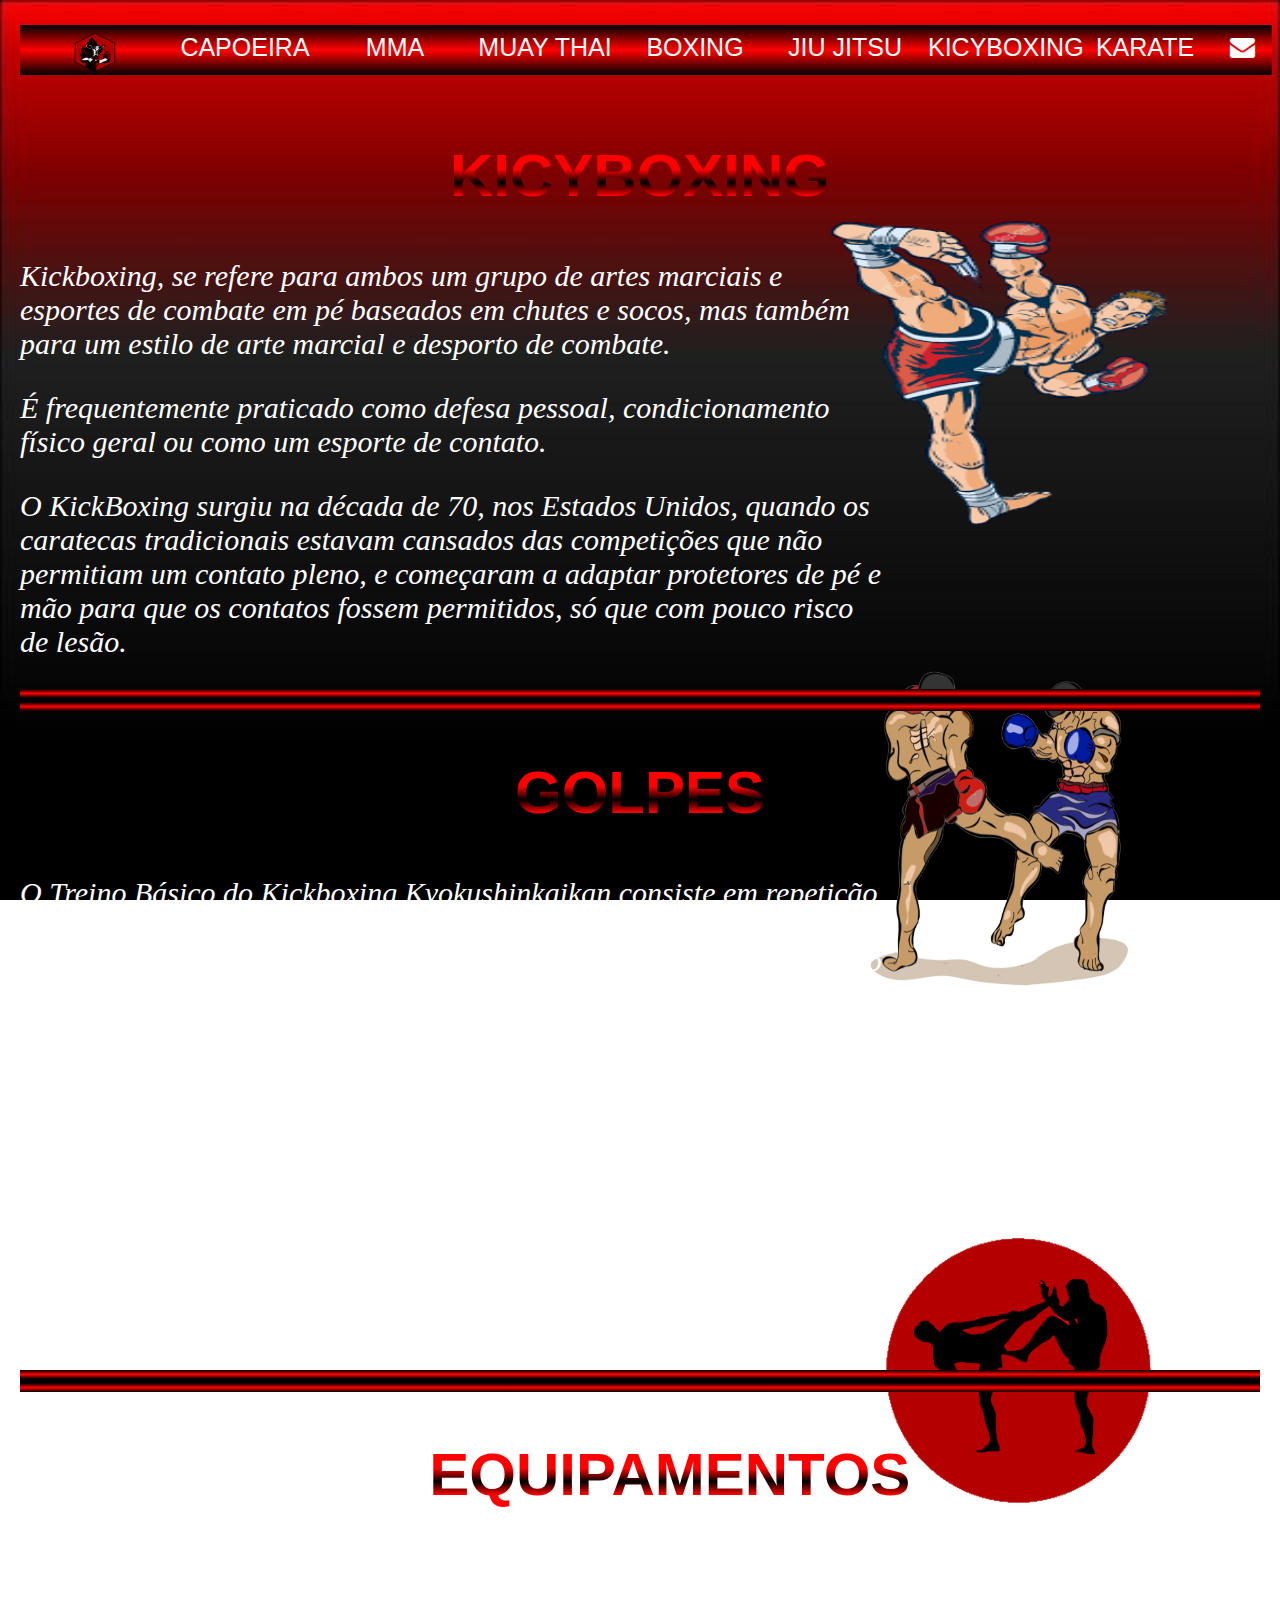
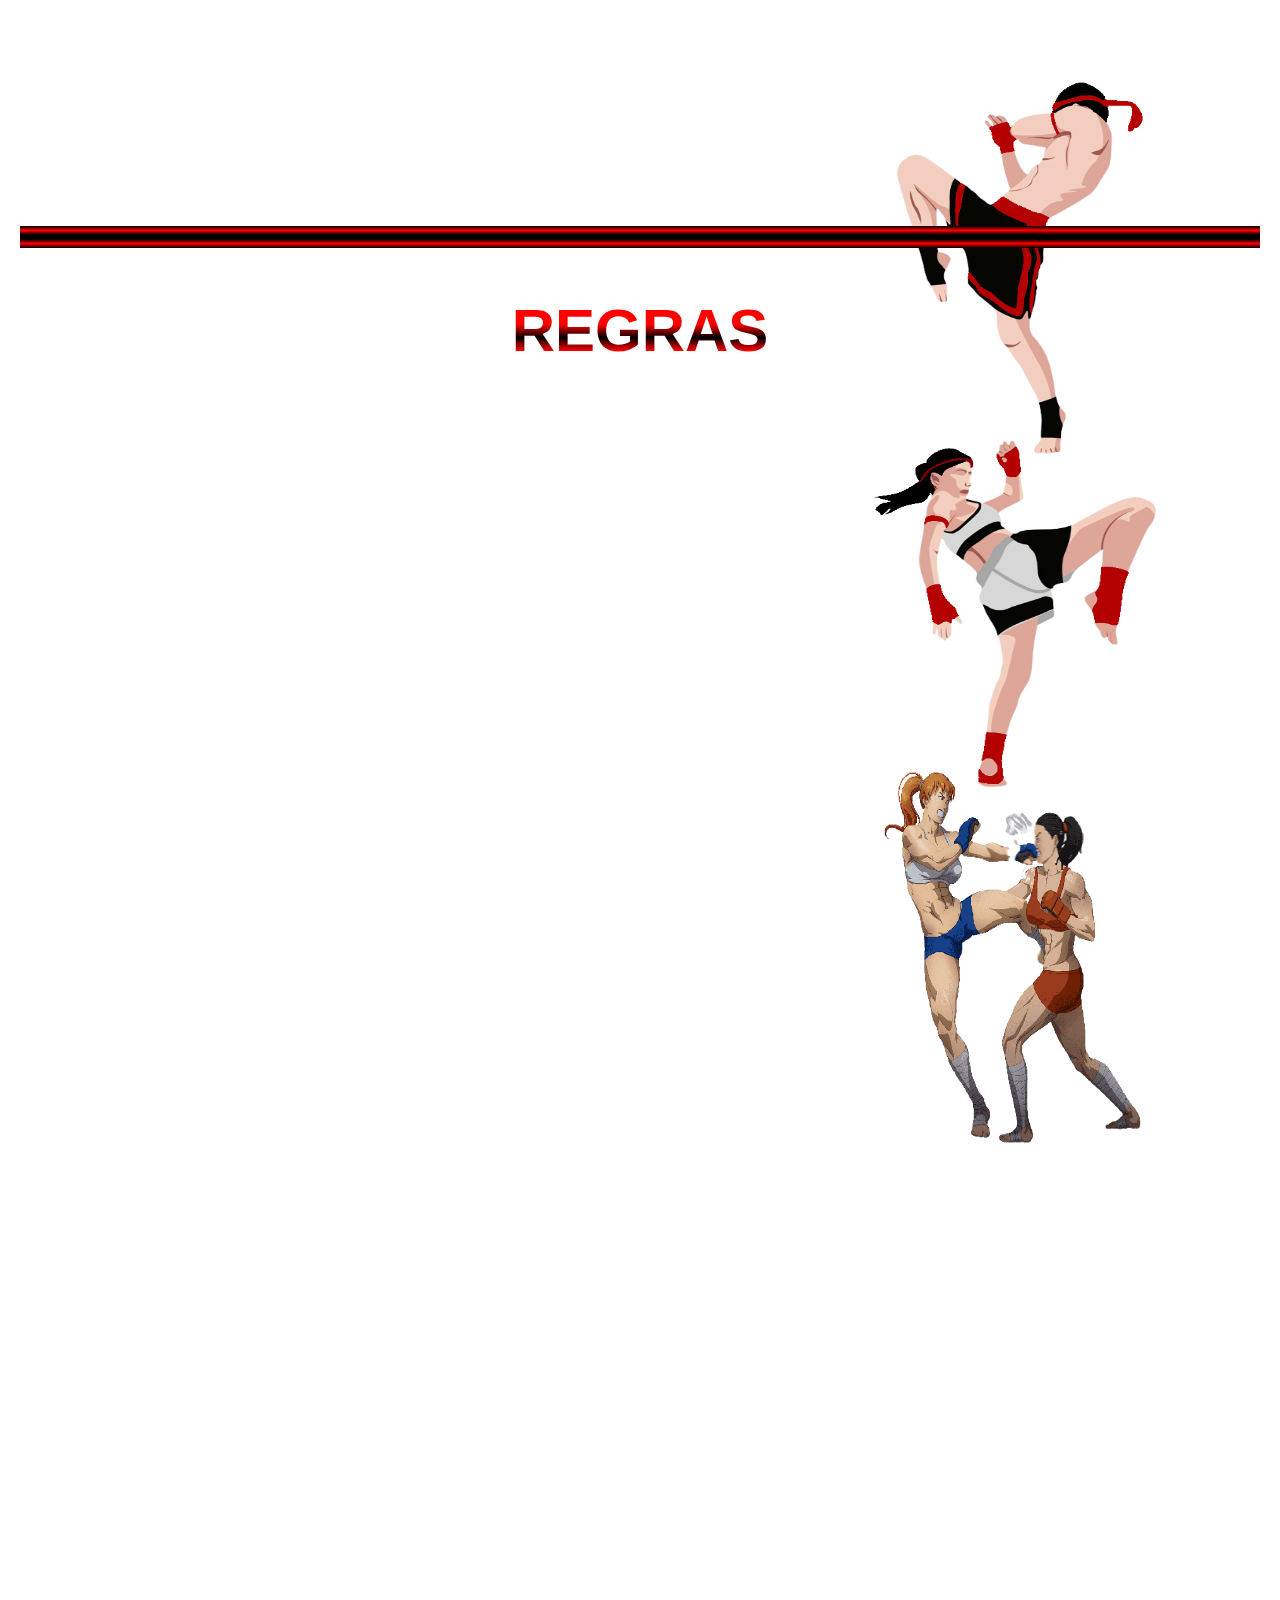
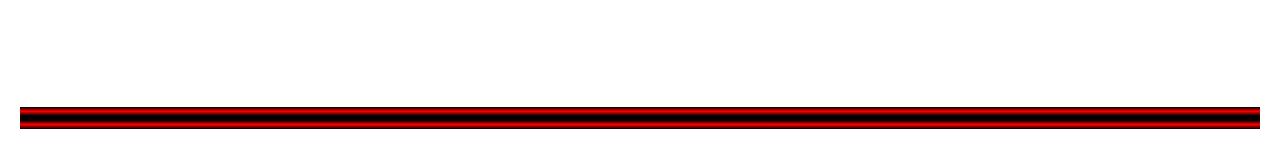
<file: kickboxe.html>
<!DOCTYPE html>
<html>

    <head> 
        <link rel="stylesheet" type="text/css" href="estilo.css" />
		<title>index</title>
 <link href="estilo.css" rel="stylesheet">	
 <link rel="stylesheet" href="https://cdnjs.cloudflare.com/ajax/libs/font-awesome/4.7.0/css/font-awesome.min.css">		
	
	</head>
	<body>
		<div class="container">
		<nav class="menu">
			<ul>
				<li>
					<a href="index.html">
						<img src="foto.png"  width="44" height="40" alt="voltar para o inicio" title="voltar para o inicio">
						</a> </li>
			  <li><a href="capoeira.html"> CAPOEIRA</a><li>	
			   <li><a href="mma.html"> MMA </a></li>
			   <li><a href="muaythai.html"> MUAY THAI</a></li>
			   <li><a href="boxe.html"> BOXING</a></li>
			   <li><a href="jiu jitsu.html">JIU JITSU</a></li>
			   <li><a href="kickboxe.html">KICYBOXING</a></li>
			   <li><a href="karate.html">KARATE</a></li>
			  
			   <li style="width: 45px;"><a href="duvidas.html"><i class="fa fa-envelope"></i></a></li>
			</ul>
		</nav>
			<header>
				<div class="kicyboxing1"><img src="9.png" width="350" height="330"></div> 
				<div class="kicyboxing2"><img src="5.png" width="320" height="400"></div> 
				<div class="kicyboxing3"><img src="4.png" width="320" height="320"></div> 
				<div class="kicyboxing4"><img src="7.png" width="320" height="400"></div> 
				<div class="kicyboxing5"><img src="8.png" width="320" height="400"></div> 
				<div class="kicyboxing6"><img src="6.png" width="320" height="400"></div> 
			</header>
			</div>
			<main class="container">
				<br>
				<h2>KICYBOXING</h2> 
				<P>Kickboxing, se refere para ambos um grupo de artes marciais e esportes de combate em pé baseados em chutes e socos, mas também para um estilo de arte marcial e desporto de combate. </P>
				<p>É frequentemente praticado como defesa pessoal, condicionamento físico geral ou como um esporte de contato.</p>
				<p>O KickBoxing surgiu na década de 70, nos Estados Unidos, quando os caratecas tradicionais estavam cansados das competições que não permitiam um contato pleno, e começaram a adaptar protetores de pé e mão para que os contatos fossem permitidos, só que com pouco risco de lesão.</p>
				<div id="cor"></div>
				<h2>GOLPES</h2>
				<p>O Treino Básico do Kickboxing Kyokushinkaikan consiste em repetição de vários golpes básicos: técnicas de socos, chutes, defesas e esquivas. Cada exercício é repetido mais de trinta vezes por sessão, e uma sessão ocupa de 20 a 30 minutos.</p>
				<p>O Treino Básico do Kickboxing Kyokushinkaikan é importante, pois é com esses golpes que iniciamos na arte marcial.</p> 
				<p>O movimento de base deve ser totalmente dominado e compreendido, pois se não dominar não poderemos passar a fases subseqüentes.</p> 
				<p>Lembre-se que primeiramente devemos aprender o golpe em si, ou seja, tecnicamente (como executá-lo de forma correta, corrigindo postura, impacto de golpe, rotação de quadril, etc</p>
				<div id="cor"></div>
				<h2>EQUIPAMENTOS</h2>
				<p>Os amadores de kick-boxing usam proteção de boxe pieds-poings: Luvas com bandagens de boxe; Protetor bucal; Protetor de canela e pés (caneleiras);
					<br>
					<br>
					Se você começar o sparring (disputa), é aconselhável se equipar com:
					Capacete;
					Coquilha de proteção (proteção pélvica para as mulheres);
					Calçados de boxe para competições.</p>
					<div id="cor"></div>
					<h2>REGRAS </h2>
					<p>Como esporte de combate, os estilos de kickboxing são considerados desportos de combate em pé, não permitindo continuar um combate quando um dos lutadores está no chão, embora alguns estilos de kickboxing indochineses abram exceções a essa regra.</p>
					<p>No Kickboxing, os pugilistas masculinos combatem em tronco nu nas modalidade de ringue, descalços e usam calças compridas nas modalidades que só são permitidos golpes da altura da cintura para cima e calções de boxe nas modalidade que são permitidos chutes baixos.</p> 
					<p>As pugilistas femininas por vezes usam também um top.</p>
					<p> O Lutador deverá usar apenas calção apropriado para a prática do kicyboxing e sem camiseta (peito nu).
						<br>
						Não é permitido o uso de sapatilhas, camisa, camiseta, etc. <br>
						<br> 
						Se necessário o lutador poderá usar tornozeleira ou faixas nos pés e canelas.<br>
						<br>
						Objetos e ornamentos feitos de metal também são proibidos.<br>
						<br>
						O lutador deverá portar protetor bucal, genital (sempre por baixo do calção) e bandagens nas mãos, que serão vistoriados pela organização do evento. (OBRIGATÓRIO)<br>
						<br>
						O uso de vaselina ou qualquer outro tipo de óleo em excesso, que venha causar desvantagem ao oponente é proibido.<br>
						<br>
						As luvas de 10 Oz. serão cedidas pela Comissão Organizadora do evento minutos antes do combate.<br>
						<br>
						 Não poderão usar outras luvas a não ser aquela escolhida pela Comissão Organizadora.<br>
						 <br>
						A bandagem é obrigatória, devendo medir de 3 a 5 metros de comprimento e de 04 a 05 cm de largura.</p><br>
						<div id="cor"></div>
				</main>
	   </div>  
		
     </body>
	
</html>
</file>
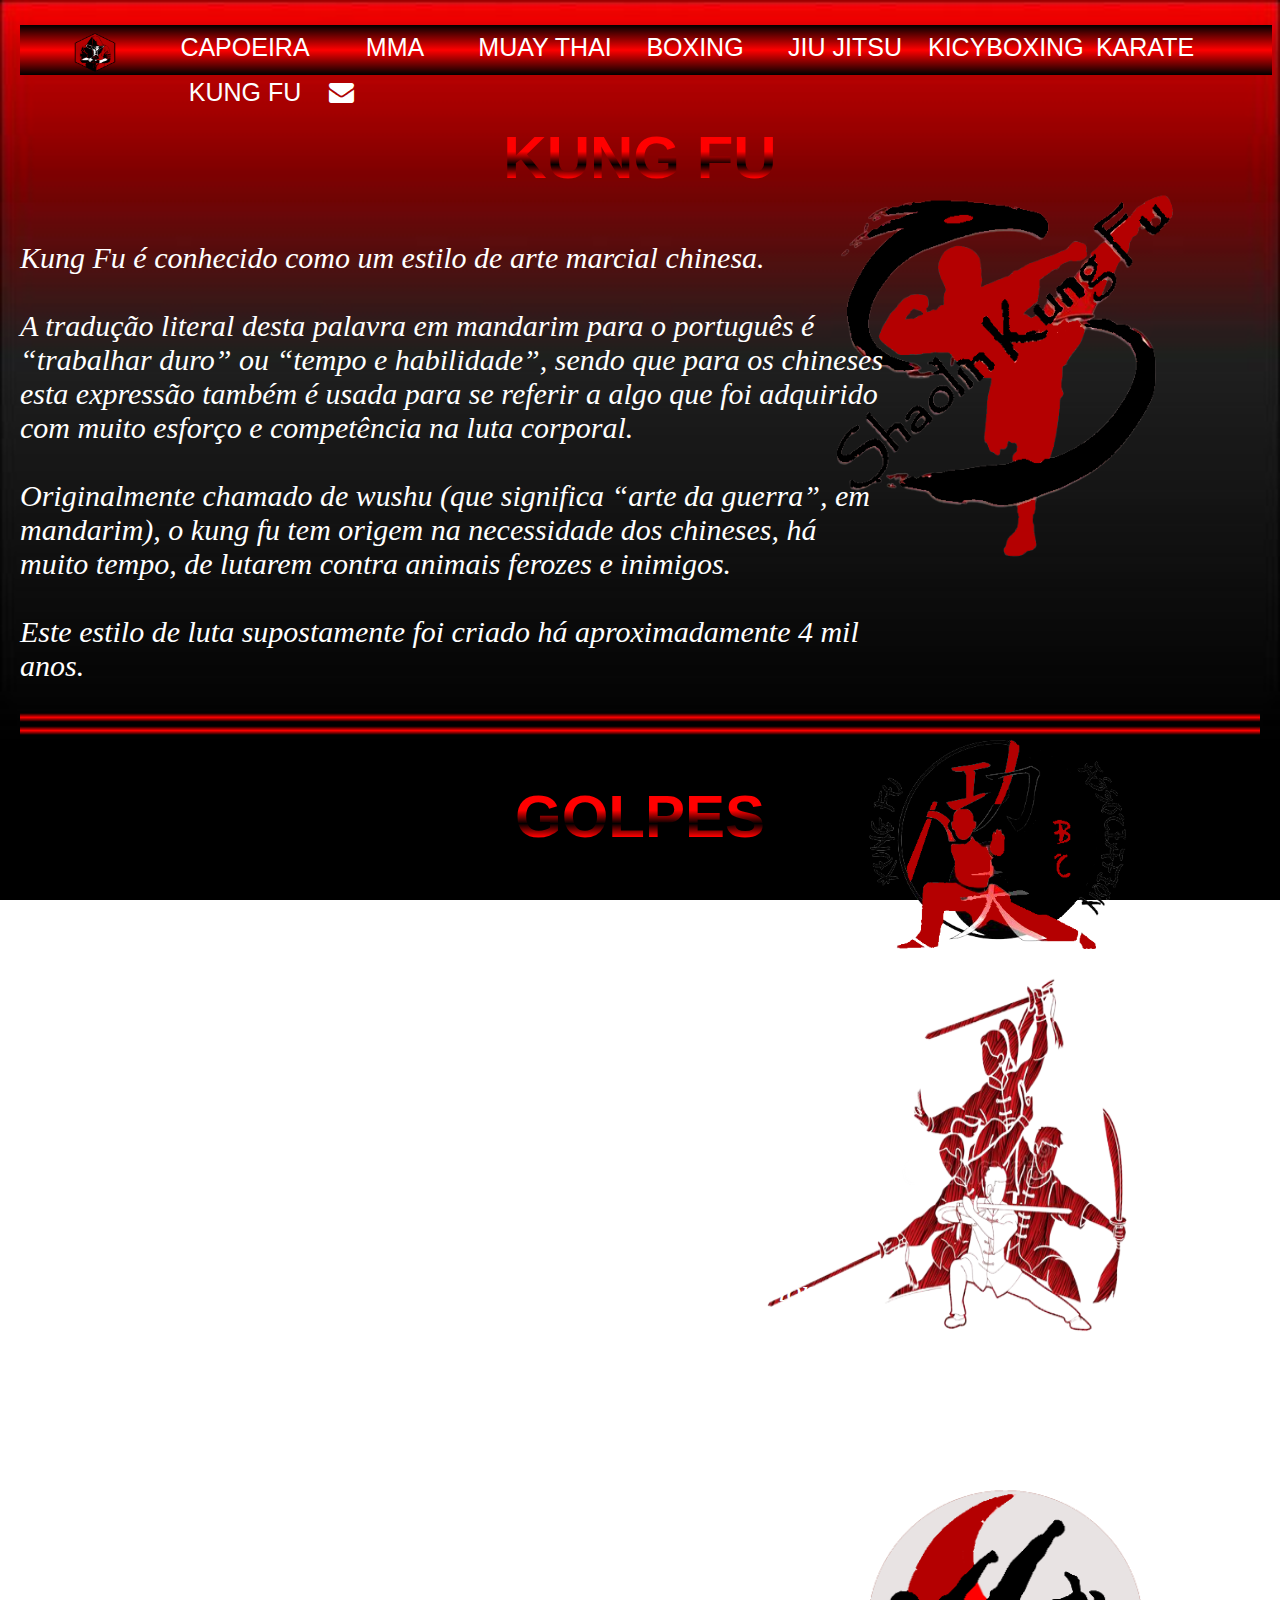
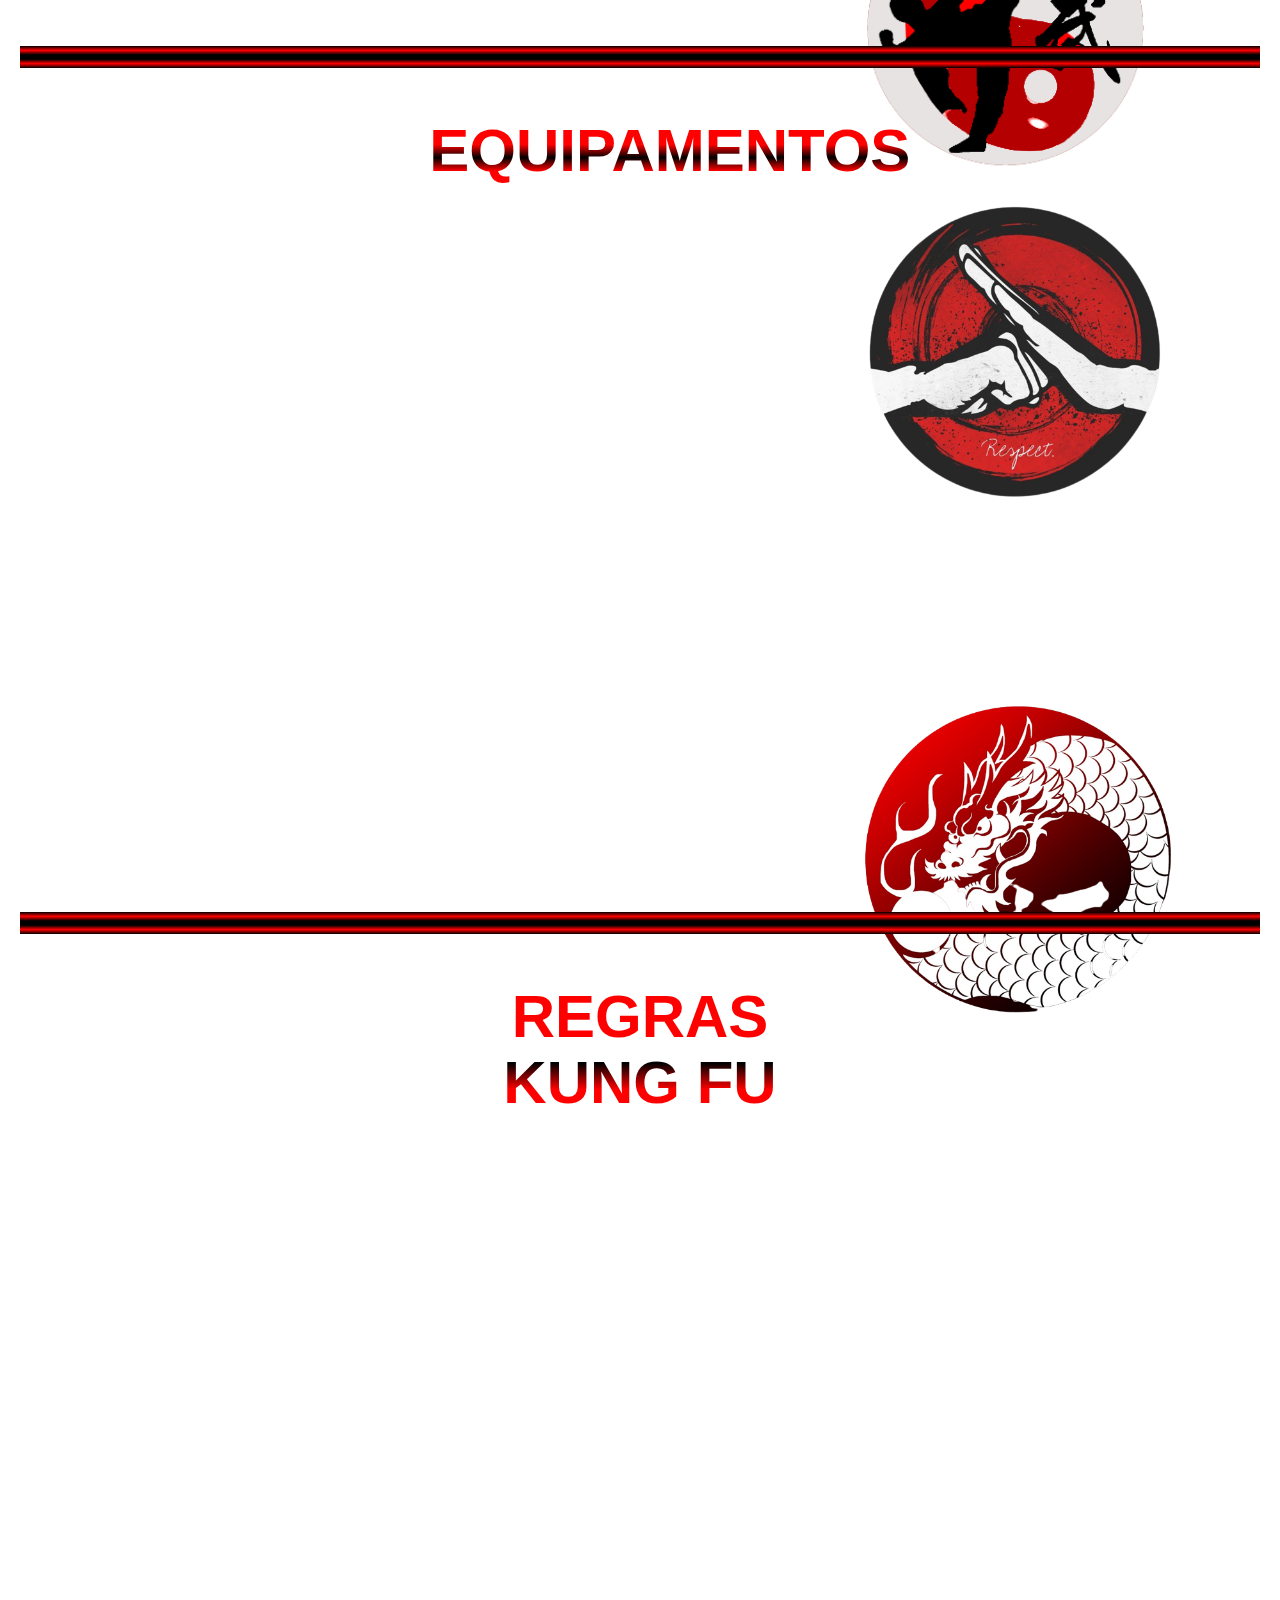
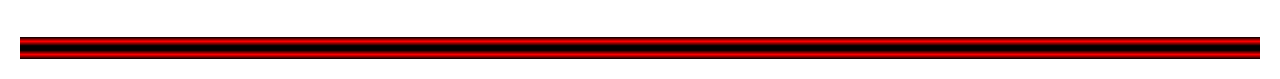
<file: kung fu.html>
<!DOCTYPE html>
<html>

    <head> 
        <link rel="stylesheet" type="text/css" href="estilo.css" />
		<title>index</title>
 <link href="estilo.css" rel="stylesheet">
 <link rel="stylesheet" href="https://cdnjs.cloudflare.com/ajax/libs/font-awesome/4.7.0/css/font-awesome.min.css">			
	
	</head>
	<body>
		<div class="container">
	     <nav class="menu">
              <ul>
				<li>
					<a href="index.html">
						<img src="foto.png"  width="44" height="40" alt="voltar para o inicio" title="voltar para o inicio">
						</a> </li>
			    <li><a href="capoeira.html"> CAPOEIRA</a><li>	
				 <li><a href="mma.html"> MMA </a></li>
				 <li><a href="muaythai.html"> MUAY THAI</a></li>
				 <li><a href="boxe.html"> BOXING</a></li>
				 <li><a href="jiu jitsu.html">JIU JITSU</a></li>
				 <li><a href="kickboxe.html">KICYBOXING</a></li>
				 <li><a href="karate.html">KARATE</a></li>
				 <li><a href="kung fu.html">KUNG FU</a></li>
				 <li style="width: 43px;"><a href="duvidas.html"><i class="fa fa-envelope"></i></a></li>
			  </ul>
			</nav>  
		 <header>
			<div class="kungfu1"><img src="kungfu1.png" width="400" height="400"></div> 
			<div class="kungfu3"><img src="kungfu3.png" width="340" height="340"></div> 
			<div class="kungfu6"><img src="kungfu6.png" width="520" height="420"></div> 
			<div class="kungfu2"><img src="kungfu2.png" width="340" height="300"></div> 
			<div class="kungfu4"><img src="kungfu4.png" width="320" height="320"></div> 
			<div class="kungfu5"><img src="kungfu5.png" width="320" height="320"></div> 
		 </header>
		 </div>
		 <main class="container">
			<h2>KUNG FU</h2>
			<P>Kung Fu é conhecido como um estilo de arte marcial chinesa.<br> 
				<br>A tradução literal desta palavra em mandarim para o português é “trabalhar duro” ou “tempo e habilidade”, sendo que para os chineses esta expressão também é usada para se referir a algo que foi adquirido com muito esforço e competência na luta corporal.<br>
				<br>

				Originalmente chamado de wushu (que significa “arte da guerra”, em mandarim), o kung fu tem origem na necessidade dos chineses, há muito tempo, de lutarem contra animais ferozes e inimigos.<br> 
				<br>Este estilo de luta supostamente foi criado há aproximadamente 4 mil anos.</P>
				<div id="cor"></div>
				<h2>GOLPES</h2>
					<p> <br> Os golpes do Kung Fu são conhecidos também por estilos, pois como já se sabe, foram inspirados em movimentos e comportamento animais. Veja agora:<br>
					<br>

					Macaco: este golpe se baseia nas forças das pernas também nos saltos que quando executados lembram a posição dos macacos.<br>
					<br>
					Leopardo: assim como o animal, este golpe possui movimentos rápidos. Como o punho veloz, parecido com um movimento de machado.<br>
					<br>
					Dragão: este golpe se constitui de movimentos contínuos, bem longos, utilizando joelho, cotovelo e tornozelo.<br>
					<br>
					Garça: Este é um dos golpes mais conhecidos por sua repercussão no cinema. Com certeza você já deve ter visto sua execução que se baseia em levantar um dos pés, saltar e atingir o oponente com um chute. <br>
					<br>
					Garra de Águia: como o nome sugere, na execução deste golpe usa-se as mãos em posição de garra para atacar o oponente.</p> <br>
					<br>
					<div id="cor"></div>
					<h2>EQUIPAMENTOS</h2>
					<p>O Tchen Moou I, podendo ser preto ou branco, na China é utilizado nos dias de muito frio. <br>
						<br>Normalmente, os alunos vestem-se de forma comum, camiseta, calça, faixa e sapatilha. <br>
						<br>A faixa, inclusive, é utilizada com o fim único de “segurar” a calça, e não para definir níveis, como nas artes marciais japonesas e coreanas.<br>
						<br>

						A utilização do Tchen Moou I, é apenas uma questão de tradição, não sendo obrigatório que o aluno o adquira e faça uso do mesmo. Porém, por questões de disciplina, organização, o professor/instrutor deve usar a roupa, passando um bom exemplo aos demais.<br>
						<br>
						
						O traje é um elemento cultural, porém, o que importa realmente é o real propósito da arte marcial. Se preza pela ordem, o asseio, o conforto, a liberdade de movimentos, padronização, a agilidade e o equilíbrio.</p> <br>
						<br>
						<div id="cor"></div>
						<h2>REGRAS KUNG FU</h2>
						<p>- Usar as técnicas somente para a defesa pessoal<br>
						<br>- Respeitar mestres de Kung Fu e outras artes marciais<br>
						<br>- Demonstrar atitudes nobres e de cidadania<br>
						<br>- Evitar demonstrar técnicas de combate, mesmo diante de desafios<br>
						<br>- Possuir conduta exemplar<br>
						<br>- Saber como viver no ambiente que o cerca<br>
						<br>- Defender a si mesmo e aos outros<br></p>
						<div id="cor"></div>


		    </main>
		 
		
			 
     </body>
	
</html>
</file>
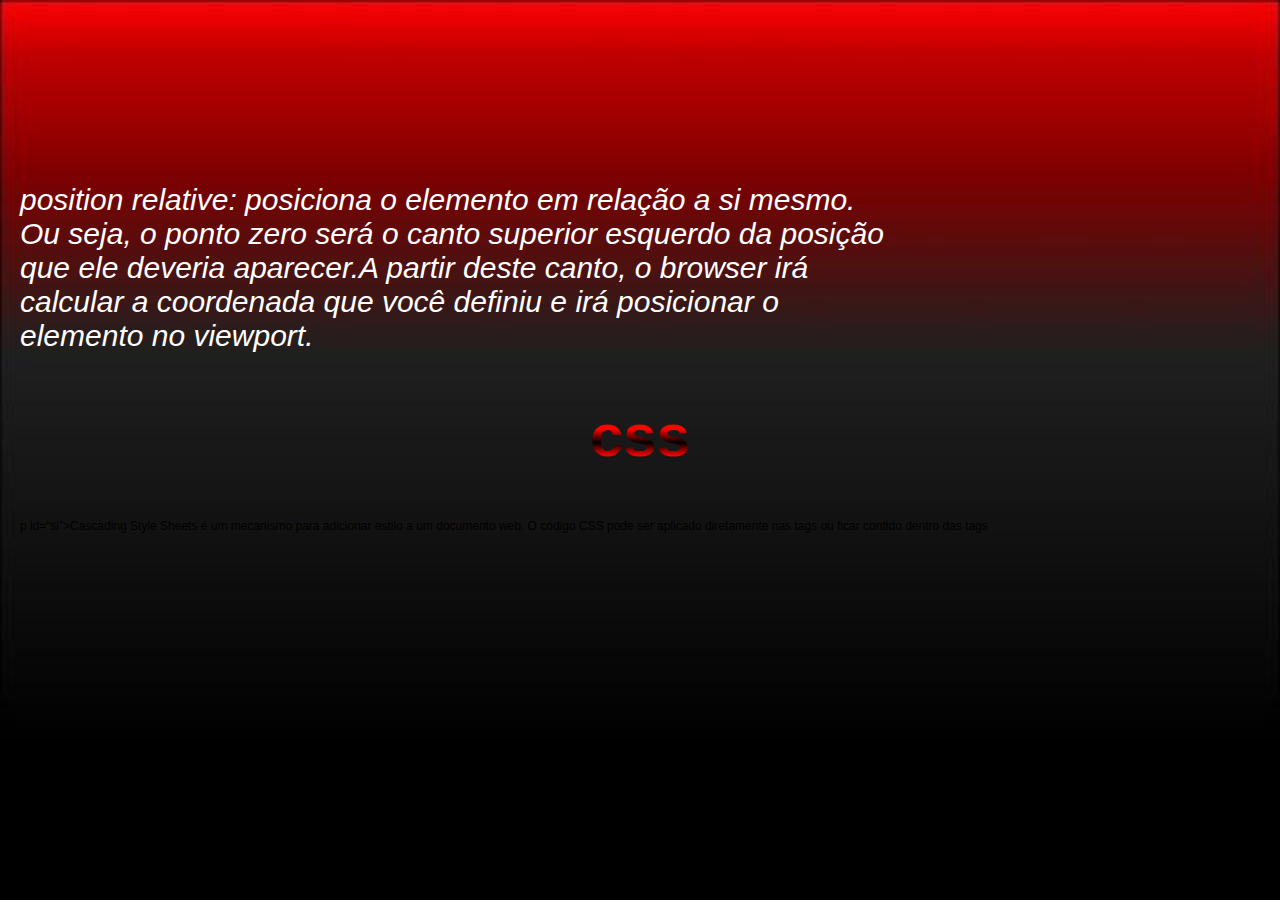
<file: laoutpagina.html>
<! doctype html>
<html>

<head>
 <title>laout pagina</title>  
<meta charset="utf-8">
 <link rel="stylesheet" type="text/css" href="estilo.css" />​
 </head>

<body>
<h1>position</h1> 
 
 <p>position relative: posiciona o elemento em relação a si mesmo. Ou seja, o ponto zero será o canto superior esquerdo da posição que ele deveria aparecer.A partir deste canto, o browser irá calcular a coordenada que você definiu e irá posicionar o elemento no viewport.​ ​
</p>
<h2>css</h2>

p id=“si”>​
 Cascading Style Sheets é um mecanismo para adicionar estilo a um documento web. O código CSS pode ser aplicado diretamente nas tags ou ficar contido dentro das tags <style>. Também é possível, em vez de colocar a formatação dentro do documento, criar um link para um arquivo CSS que contém os estilos.
 </p>
 <body>
 body{
	background-color:azul
}
h1}
font-size:30px;
color:red;
 *{margin: 0; padding: 0;}

body{
	font-family: arial, helvetica, sans-serif;
	font-size: 12px;
}

.menu{
	list-style:none;
	border:1px solid #c0c0c0; 
	float:left; 
 }

li{
	position:relative; 
	float:left; 
	border-right:1px solid #c0c0c0; 
	}

li a{
	color:#333; 
	text-decoration:none; 
	padding:5px 10px; 
	display:block;
	}

li a:hover{
	background:#333; 
	color:#fff;
	/*
	-moz-box-shadow:0 3px 10px 0 #CCC; 
	-webkit-box-shadow:0 3px 10px 0 #ccc; 
	*/
	text-shadow:0px 0px 5px #fff; }

li ul{
	position:absolute; 
	top:25px; 
	left:0px; 
	background-color:green; 
	display:none; }

li:hover ul{display:block;}

li ul li{border:1px solid red; display:block; width:120px;}
</file>
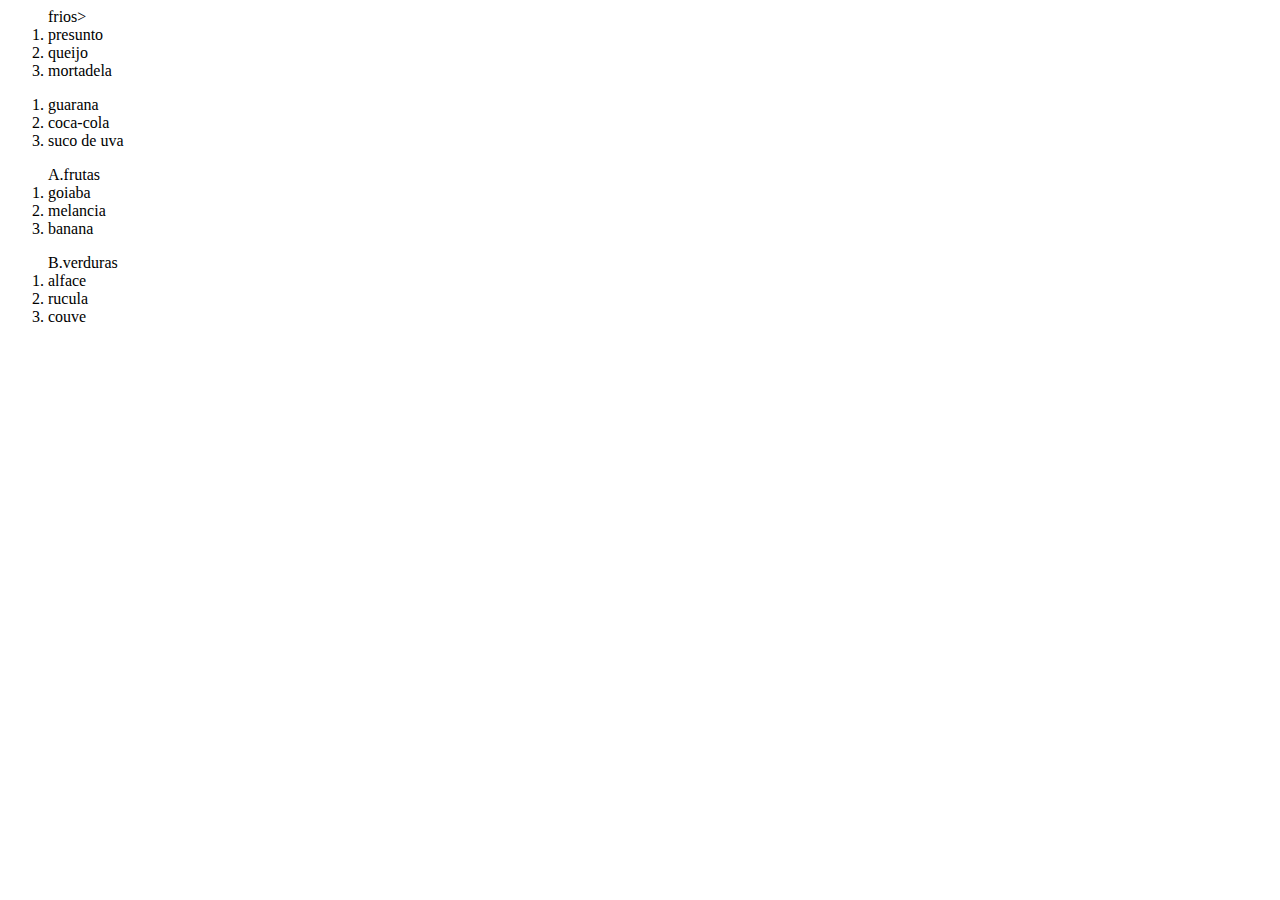
<file: listas.html>
<! doctype html>
<html>

<head>

<title>listas</title>

</head>

<body>

<ol>frios>
<li> presunto
<li> queijo
<li> mortadela 
</ol>

<ol bebidas=6>
<li> guarana
<li> coca-cola
<li> suco de uva 
</ol>

<ol quitanda=7>
A.frutas
<li> goiaba
<li> melancia
<li> banana 
</ol>

<ol verduras =8>
B.verduras
<li> alface
<li> rucula
<li> couve 
</ol>

</body>

</html>
</file>
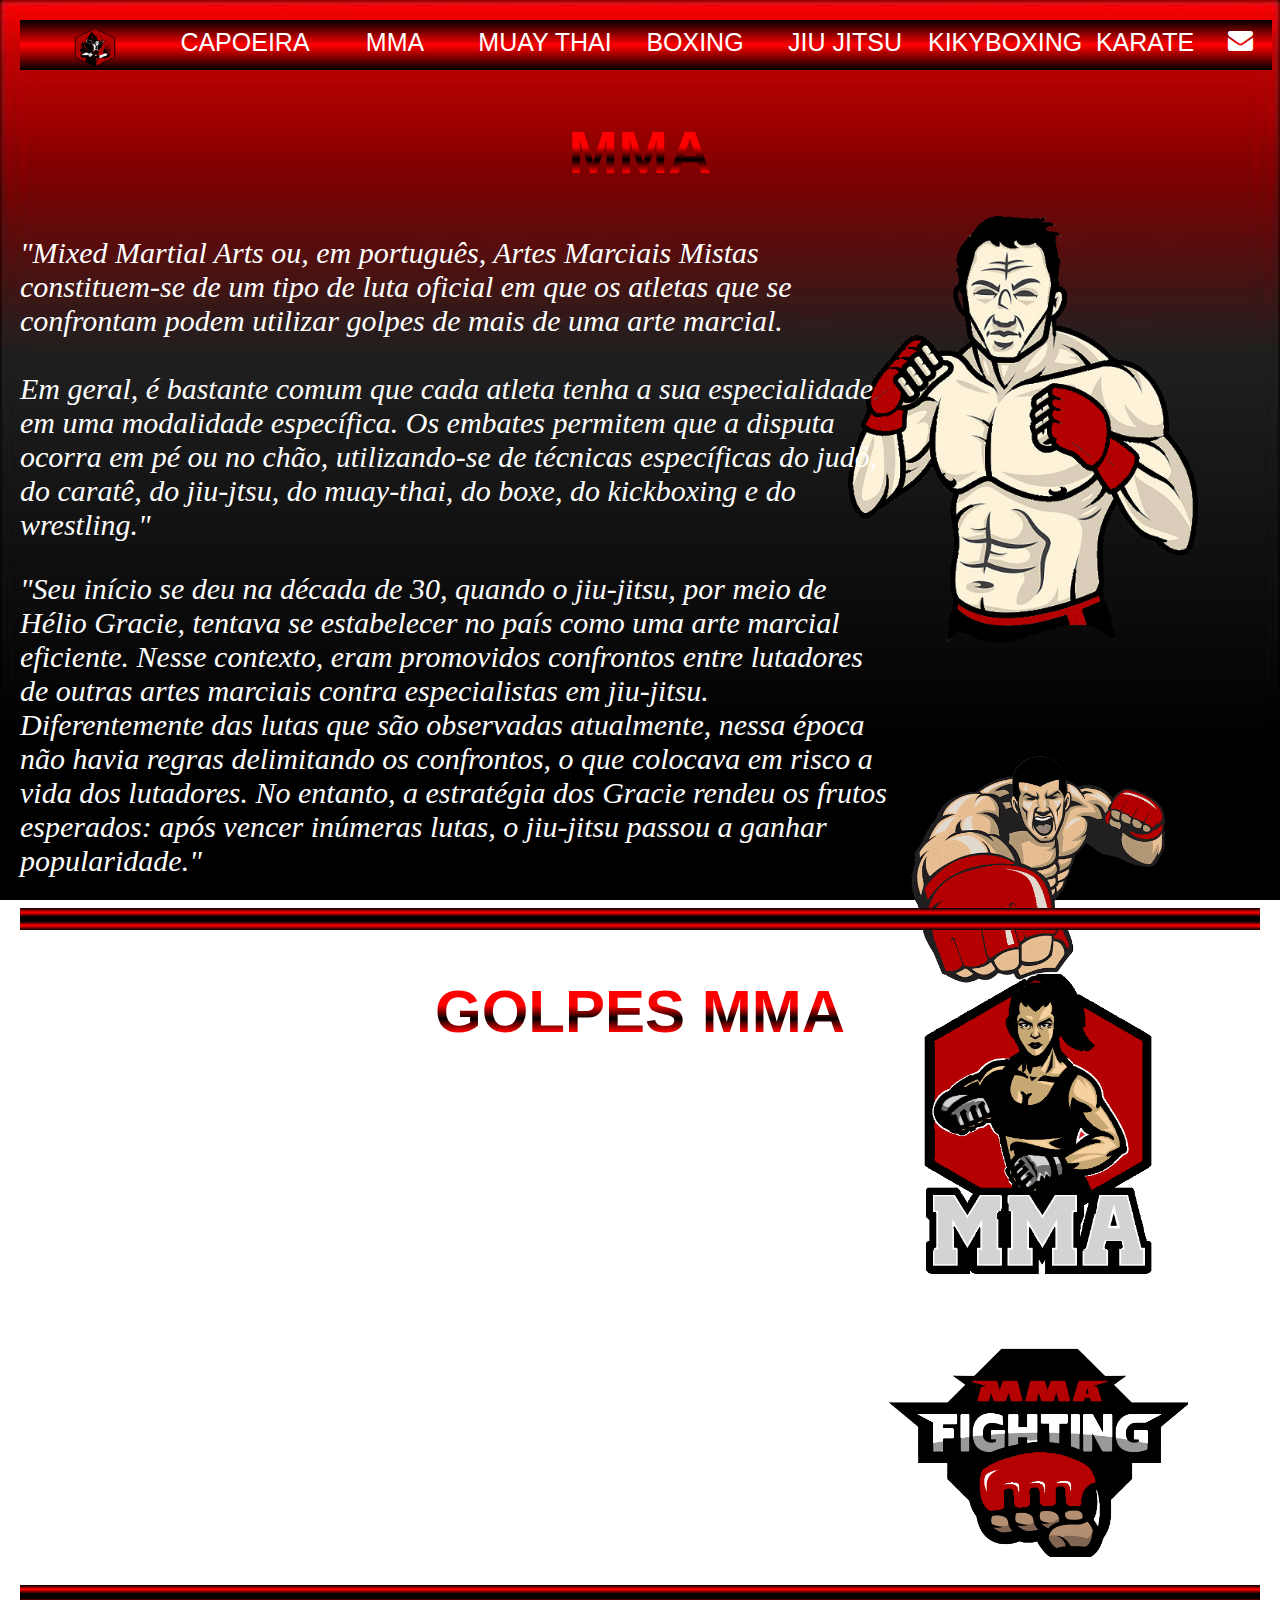
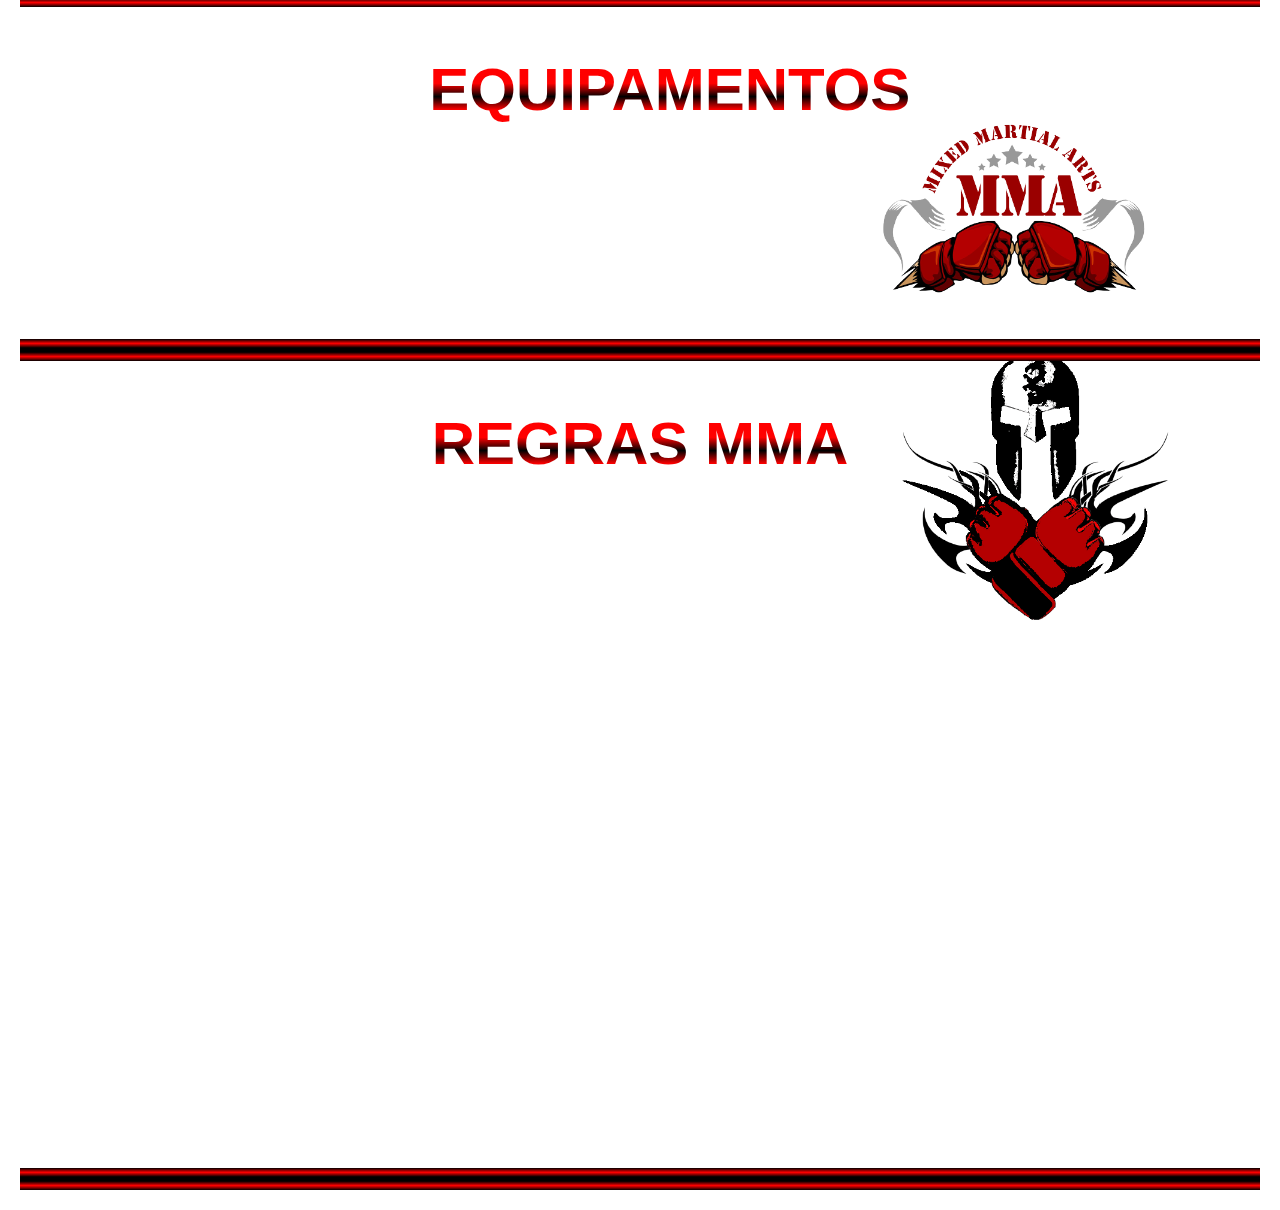
<file: mma.html>
<DOCTYPE!>

<html>

<head> 
        <link rel="stylesheet" type="text/css" href="estilo.css" />
		<title>index</title>
 <link href="estilo.css" rel="stylesheet">	
 <link rel="stylesheet" href="https://cdnjs.cloudflare.com/ajax/libs/font-awesome/4.7.0/css/font-awesome.min.css">		
</head>
	<body>
		<div class="container">
		<nav class="menu">
			<ul>
				<li>
					<a href="index.html">
						<img src="foto.png"  width="44" height="40" alt="voltar para o inicio" title="voltar para o inicio">
						</a> </li>
			  <li><a href="capoeira.html"> CAPOEIRA</a><li>	
			   <li><a href="mma.html"> MMA </a></li>
			   <li><a href="muaythai.html"> MUAY THAI</a></li>
			   <li><a href="boxe.html"> BOXING</a></li>
			   <li><a href="jiu jitsu.html">JIU JITSU</a></li>
			   <li><a href="kickboxe.html">KIKYBOXING</a></li>
			   <li><a href="karate.html">KARATE</a></li>
			 
			   <li style="width: 1px;"><a href="duvidas.html"><i class="fa fa-envelope"></i></a></li>
			</ul>
		</nav>  
	   <header> 
		<div class="muaythai"> <img src="mmamix.png" width="350px"></div>
		<div class="mma"> <img src="mma6.png" width="300px"></div>
		<div class="luva"> <img src="mma1.png" width="300px"></div>
		<div class="fight"> <img src="mma.png" width="300px"></div>
		<div class="mmamix"> <img src="mma4.png" width="300px"></div>
		<div class="mmamix1"> <img src="mmamix1.png" width="300px"></div>
	   </header>
	   </div>
	   <main class="container ">
		   <h2>MMA</h2>
		   <p width="50px">"Mixed Martial Arts ou, em português, Artes Marciais Mistas constituem-se de um tipo de luta oficial em que os atletas que se confrontam podem utilizar golpes de mais de uma arte marcial.<br>
			<br> Em geral, é bastante comum que cada atleta tenha a sua especialidade em uma modalidade específica. Os embates permitem que a disputa ocorra em pé ou no chão, utilizando-se de técnicas específicas do judô, do caratê, do jiu-jtsu, do muay-thai, do boxe, do kickboxing e do wrestling."</p> 
		   <p>"Seu início se deu na década de 30, quando o jiu-jitsu, por meio de Hélio Gracie, tentava se estabelecer no país como uma arte marcial eficiente. Nesse contexto, eram promovidos confrontos entre lutadores de outras artes marciais contra especialistas em jiu-jitsu. Diferentemente das lutas que são observadas atualmente, nessa época não havia regras delimitando os confrontos, o que colocava em risco a vida dos lutadores. No entanto, a estratégia dos Gracie rendeu os frutos esperados: após vencer inúmeras lutas, o jiu-jitsu passou a ganhar popularidade."</p>
		   <div id="cor"></div>	
		   <h2>GOLPES MMA</h2>
		   <P>Jab
			Soco rápido frontal, com a mão que está na frente, em linha quase reta. Origem: Boxe. </P>
			<P>Guilhotina
				O lutador traz a cabeça do adversário com a mão e passa o braço pelo pescoço, “fechando” com o outro braço. Origem: Jiu-Jitsu.</P>
			<P>Mata-leão
				Estrangulamento aplicado com o braço quando o adversário fica de costas, de pé ou no chão. Origem: Jiu-Jitsu.</P>
			<P>Joelhada
				Como é evidente pelo nome, são golpes de joelho. Origem: Muay thai.</P>
			<P>Queda
				Agarramento das pernas para jogar o adversário no chão e tentar a imobilização. Origem: Wrestling.</P>	
				<div id="cor"></div>
				<h2>EQUIPAMENTOS </h2>
			<P>Os lutadores precisam usar três equipamentos básicos de proteção para o MMA: protetor bucal, genital e luvas. Se o protetor bucal cair durante a luta, o árbitro deve pedir tempo para que o atleta possa colocar novamente.</P>
			<div id="cor"></div>
			<h2>REGRAS MMA</h2>	
			<p>Conforme a regra unificada do MMA, são proibidos e passíveis de punição os seguintes atos:<br>
				<br>
				- Dar cabeçada<br>
				- Qualquer tipo de golpe com os dedos no olho do adversário<br>
				- Morder ou cuspir no oponente<br>
				- Inserir o dedo ou a mão na boca ou narina da pessoa<br>
				- Puxar o cabelo<br>
				- Arremessar o adversário contra a lona pela cabeça ou pescoço<br>
				- Golpear a espinha ou a parte de trás da cabeça<br>
				- Qualquer golpe na garganta e/ou agarrando a traqueia<br>
				- Usar os dedos esticados contra o rosto/olhos do oponente<br>
				- Golpear com o cotovelo de cima para baixo<br>
				- Qualquer tipo de ataque à virilha<br>
				- Dar joelhada e/ou chutar a cabeça de um oponente caído<br>
				- Pisar em um oponente caído<br>
				- Segurar a luva ou o calção do oponente<br>
				- Segurar ou se pendurar na grade com a mão ou os dedos dos pés</p>
				<div id="cor"></div>
		</main>
		
    </body>
	
</html>
</file>
<file: estilo.css>
body{
background-image: url("back.jpg");
background-attachment: fixed;
background-repeat: no-repeat;
background-position: relative;
background-size: 100% 100%;
margin: 20px;
}
.menu{
width: 101%;
height: 50px;
background-image: linear-gradient(black,red,black);
font-family:  Arial, sans-serif;
font-size: 25px;
}
.menu ul{
list-style: none;
left: 0%;
padding-left: 0%;
}
.menu ul li{
width: 150px;
float: left;
font-family: Arial, Helvetica, sans-serif;

}
.menu ul li a{ 
padding: 8px;
display: block;
text-decoration: none;
text-align: center;
color: white;
}
.menu ul ul{
position: absolute; 
visibility: hidden;
}
.menu ul li:hover ul{
visibility: visible;
position: absolute;
font-size: 25px;
}
.menu ul ul li{
background-color: red;
float: none;
position: relative;
}
.menu a:hover{
    background-image: linear-gradient(black,black,black,red,black);
}
.fatec.png{
text-align: absolute;
margin-top: 100px;  
}

h2{ position: center;
    bottom: -14%;
    left: 28%;
    font-family: Arial, Helvetica, sans-serif;
    font-size: 60px;
    color: white;
    padding: 0 33%;
    font-family: Impact, Haettenschweiler, 'Arial Narrow Bold', sans-serif;
    background-image: linear-gradient(red,red,red,black,red,red);
    background-clip: text;
    -webkit-background-clip: text; 
    -webkit-text-fill-color: transparent;
    font-weight: bold;
    line-height: 1.1;
    text-align: center;
}
h3{ 
bottom: -14%;
left: 28%;
font-style: italic;
font-size: 35px;
color: black;
text-align: center;
}
div ul li a:hover{
    color: red;   
}
p{
    color: white;
    font-style: italic;
    font-size: 30px;
    max-width: 70%;
}
h1{
color:white;
font-size: 60px;
font-family: Arial, Helvetica, sans-serif;
font-family: Impact, Haettenschweiler, 'Arial Narrow Bold', sans-serif;
padding: 0 38%;
margin-right: -50%;
transform: translate(-50%, -50%);
}
a {
    color:white;
}
header{
    align-items: center;
    display: flex;
    justify-content: space-between;
}

.foto_bruno{
    border: 2px solid red;
    border-radius: 50%;
}
.jahu_fatec{
    margin-top: -23%;
}
.arteemarcial{
    position: absolute;
    right: 180px;
    margin-top: 280%;
}
.artetailandesa{
    position: absolute;
    right: 5px;
    margin-top: 27%;
    padding: 0% 5%;
}
.luvadeboxe{
    position: absolute;
    right: 10px;
    margin-top: 197%;
    padding: 0% 5%;
}
.muaythai{
    position: absolute;
    right: 0px;
    margin-top: 58%;
    padding: 0% 5%;
}
.lutatailandesa{
    position: absolute;
    right: 70px;
    margin-top: 340%;
}
.artemarcial{
    position: absolute;
    right: 83px;
    margin-top: 280%;
}
.mma{
    position: absolute;
    right: 10px;
    margin-top: 130%;
    padding: 0% 5%;
  
}
.mmamix1{
    position: absolute;
    right: 10px;
    margin-top: 325%;
    padding: 0% 5%;
}
.luva{
    position: absolute;
    right: 10px;
    margin-top: 223%;
    padding: 0% 5% ;
}
.mmamix{
    position: absolute;
    right: 10px;
    margin-top: 170%;
    padding: 0% 5%;
}
.fatec{
position: absolute;
right: 200px;
}
.foto{
    position: absolute;
    right: 190px;
    margin-top: -37%;
    padding: 0% 200% ;
}
.thaithai{
    margin-top: -25%;
    padding: 0% 60% ;
}
.pratica{
    position: absolute;
    right: 100;
    margin-top: 105%;
}
.artebruno{
    position: absolute;
    right: 100px;
    margin-top: 38%;
}
.brunoimagem{
    position: absolute;
    right: 100px;
    margin-top: 183%;
}
.capoeira{
    position: absolute;
    right: 80px;
    margin-top: 250%;
}
.capoeiraarte{
    position: absolute;
    right: 100px;
    margin-top: 140%;
}
.fight{
    position: absolute;
    right: 100px;
    margin-top: 280%;
}
.thaii{
    position: absolute;
    right: 100px;
    margin-top: 113%;
}
.logothai{
    position: absolute;
    right: 100px;
    margin-top: 382%;
    
}
.brunobruno{
    position: absolute;
    right: 10px;
    margin-top: 48%;
    border: 7px double ;
    background-image: linear-gradient(black,red,black,black,red);
}
.brunofoto{
    position: absolute;
    right: 440px;
    margin-top: 48%;
    border: 7px double ;
    background-image: linear-gradient(black,red,black,black,red);
}
.imagem1bruno{
    position: absolute;
    right: 880px;
    margin-top: 48%;
    border: 7px double ;
    background-image: linear-gradient(black,red,black,black,red);
}
.imagem3bruno{
    position: absolute;
    right: 300px;
    margin-top: 100%;
    border: 7px double ;
    background-image: linear-gradient(black,red,black,black,red);
}
.imagem8bruno{
        position: absolute;
        right: 10px;
        margin-top: 100%;
        border: 7px double ;
        background-image: linear-gradient(black,red,black,black,red);
}
.imagem10bruno{
    position: absolute;
    right: 880px;
    margin-top: 100%;
    border: 7px double ;
    background-image: linear-gradient(black,red,black,black,red);
}
.imagem2bruno{
    position: absolute;
    right: 880px;
    margin-top: 153%;
    border: 7px double ;
    background-image: linear-gradient(black,red,black,black,red);
}
.imagem5bruno{
    position: absolute;
    right: 440px;
    margin-top: 153%;
    border: 7px double ;
    background-image: linear-gradient(black,red,black,black,red);    
}
.imagem4bruno{
    position: absolute;
    right: 10px;
    margin-top: 153%;
    border: 7px double ;
      background-image: linear-gradient(black,red,black,black,red);
}
h4{
    position: center;
    bottom: -14%;
    left: 28%;
    font-size: 40px;
    color: red;
    padding: 0 33%;
    font-family: 'Franklin Gothic Medium', 'Arial Narrow', Arial, sans-serif;
    background-image: linear-gradient(red,red,red,black,red,red);
    background-clip: text;
    -webkit-background-clip: text; 
    -webkit-text-fill-color: transparent;
    }
.artedemuaythai{
    position: absolute;
    right: 290px;
    margin-top: 192%;
}
.papeldeparede{
    position: absolute;
    right: 810px;
    margin-top: 192%;
}
.imagem{
    position: absolute;
    right: 1050px;
    margin-top: 192%;
}
.arteemarcial{
    position: absolute;
    right: 585px;
    margin-top: 192%;
}
.arteemarcial2{
    position: absolute;
    right: 0px;
    margin-top: 192%;
}
.boxe img{
    position: absolute;
    right: 60px;
    margin-top: 3%;
    
}
.boxing{
    position: absolute;
    right: 100px;
    margin-top: 95%;
}
.boxing1{
    position: absolute;
    right: 100px;
    margin-top: 205%;
}
.boxing2{
    position: absolute;
    right: 100px;
    margin-top: 270%;
}
.boxe1{
    position: absolute;
    right: 100px;
    margin-top: 140%;
}
.boxe2{
    position: absolute;
    right: 100px;
    margin-top: 310%;
}
.jiu1{
    position: absolute;
    right: 60px;
    margin-top: 53%;
}
.jiu2{
    position: absolute;
    right: 100px;
    margin-top: 132%;
}
.jiu3{
    position: absolute;
    right: 100px;
    margin-top: 165%;
}
.jiujitsu{
    position: absolute;
    right: 100px;
    margin-top: 262%;
}
.jiujitsuarte{
    position: absolute;
    right: 100px;
    margin-top: 335%;
}
.jiujitsu4{
    position: absolute;
    right: 100px;
    margin-top: 370%;
}
.jitsu{
    position: absolute;
    right: 100px;
    margin-top: 200%;
}
.jiujitsu5{
    position: absolute;
    right: 100px;
    margin-top: 415%;
}
.jiujitsuoss{
    position: absolute;
    right: 85px;
    margin-top: 77%;
}
#cor{
width: 100%;
height: 22px;
background-image: linear-gradient(black,red,black,black,red,black);
}
.kicyboxing1{
    position: absolute;
    right: 85px;
    margin-top: 50%;
}
.kicyboxing2{
    position: absolute;
    right: 85px;
    margin-top: 120%;
}
.kicyboxing3{
    position: absolute;
    right: 85px;
    margin-top: 210%;
}
.kicyboxing4{
    position: absolute;
    right: 85px;
    margin-top: 290%;
}
.kicyboxing5{
    position: absolute;
    right: 85px;
    margin-top: 345%;
}
.kicyboxing6{
    position: absolute;
    right: 85px;
    margin-top: 400%;
}
.karate1{
    position: absolute;
    right: 16px;
    margin-top: 56%;
}
.karate3{
    position: absolute;
    right: 146px;
    margin-top: 138%;
}
.karate2{
    position: absolute;
    right: 85px;
    margin-top: 230%;
}
.karate4{
    position: absolute;
    right: 20px;
    margin-top: 300%;
}
.karate5{
    position: absolute;
    right: 40px;
    margin-top: 360%;
}
.karate6{
    position: absolute;
    right: 60px;
    margin-top: 178%;
}
.karate7{
    position: absolute;
    right: 40px;
    margin-top: 430%;
}
.kungfu1{
    position: absolute;
    right: 45px;
    margin-top: 48%;
}
.kungfu3{
    position: absolute;
    right: 85px;
    margin-top: 125%;
}
.kungfu6{
    position: absolute;
    right: 0px;
    margin-top: 175%;
}
.kungfu2{
    position: absolute;
    right: 85px;
    margin-top: 250%;
}
.kungfu4{
    position: absolute;
    right: 85px;
    margin-top: 303%;
}
.kungfu5{
    position: absolute;
    right: 85px;
    margin-top: 385%;
}
footer{
    width: 100%;
    height: 150px;
    background-image: linear-gradient(black,red,black,black,red);
    color: whitesmoke;
    text-align: center;
    font-family: 'Franklin Gothic Medium', 'Arial Narrow', Arial, sans-serif;
    line-height: -3px;
    margin-top: 100%;
}
video{
    position: absolute;
    right: 440px;
    margin-top: 100%;
    border: 7px double red;
    background-image: linear-gradient(black,red,black,black,red,black,red);
}
main{
    max-width: 1200px;
    width: 100%;  
    margin-left: auto;
    margin-right: auto;
    position: relative;
  }
.container{
    position: relative;
    max-width: 1440px;
    width: 100%;
    margin: 0 auto;
    margin: 0 auto;
    margin-left:auto;
}
.formulario{
    background-image: linear-gradient(black,red,black,red,black,black,red,black);
    width: 25%;
    font-size: 25px;
    font-family: Arial, Helvetica, sans-serif;
    color: white;
    border: 11px double red;
    max-width: 1200px;
    margin-left: auto;
    margin-right: auto;
    margin-top: 10%;
}
#submit{
    border: none;
    width: 150px;
    height: 30px;
    background-color: black;
    color: white;
    font-size: 17px;
    font-family: Arial, Helvetica, sans-serif;
    border: 7px double red;
    border-style: outset;
}
fieldset{
    border: 7px  black;  
    font-style: italic;
    font-weight:bold;
    font-family: "Segoe UI","Arial","Times New Roman";
}
section{
    max-width: 1200px;
    margin-left: auto;
    margin-right: auto;
    width: 80%;
}
.mapadosite  li{
    list-style: none;
    padding: 2px;
    display: inline;
}
.mapadosite h3{
    color: white;
    
}
.mapadosite ul li a:hover{
    color: red;
}
.punhofechado{
    position: absolute;
    right: 1270px;
    margin-top: 15%;
}
.punhofechado2{
    position: absolute;
    right: 27px;
    margin-top: 15%;
}
#submit:hover{
    color: red;
}
</file>
